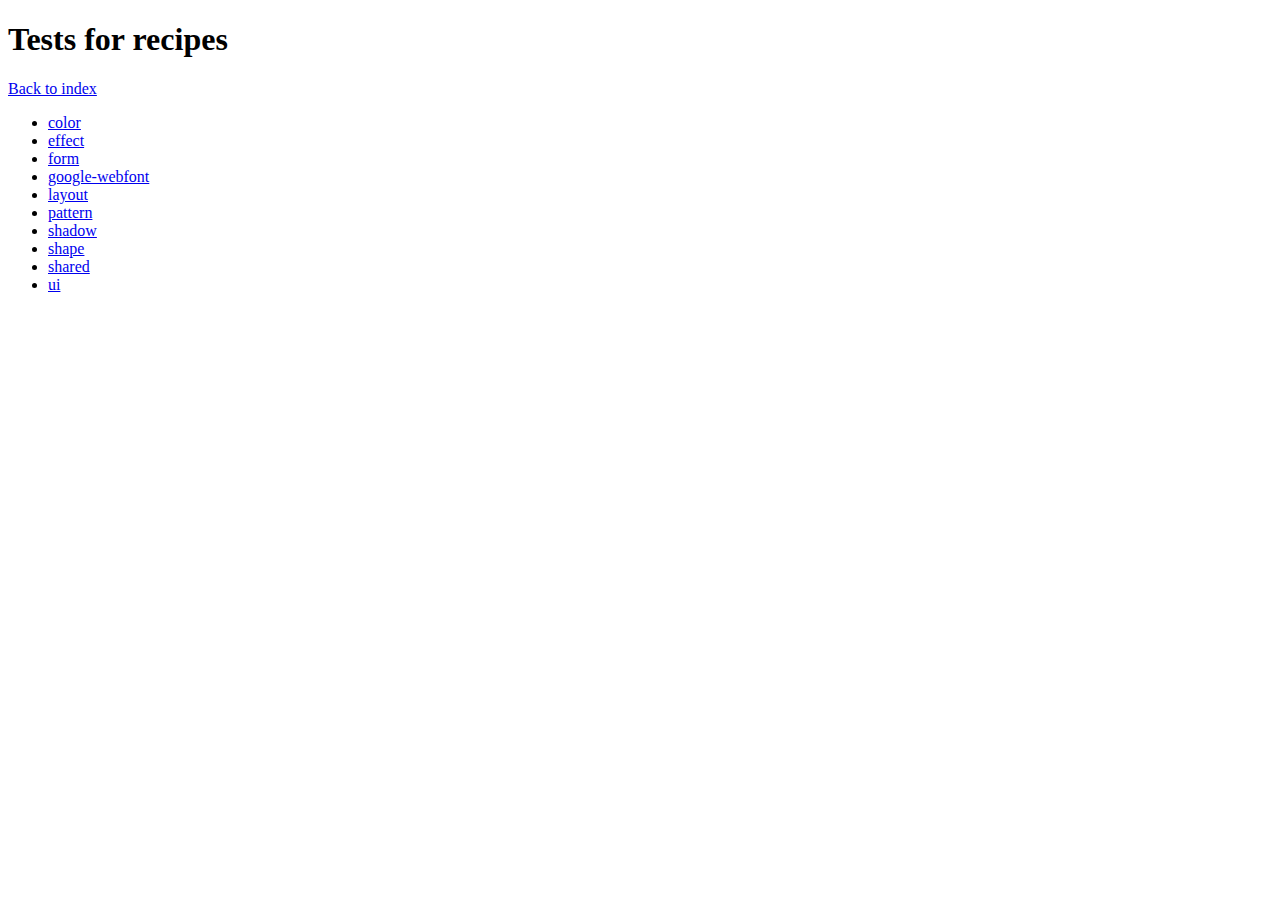
<file: resources/themes/vendor/compass-recipes/tests/recipes/index.html>
<!doctype html>
<h1>Tests for recipes</h1>

<a href="../">Back to index</a>

<ul>
    <li><a href="color">color</a></li>
    <li><a href="effect">effect</a></li>
    <li><a href="form">form</a></li>
    <li><a href="google-webfont">google-webfont</a></li>
    <li><a href="layout">layout</a></li>
    <li><a href="pattern">pattern</a></li>
    <li><a href="shadow">shadow</a></li>
    <li><a href="shape">shape</a></li>
    <li><a href="shared">shared</a></li>
    <li><a href="ui">ui</a></li>
</ul>
</file>
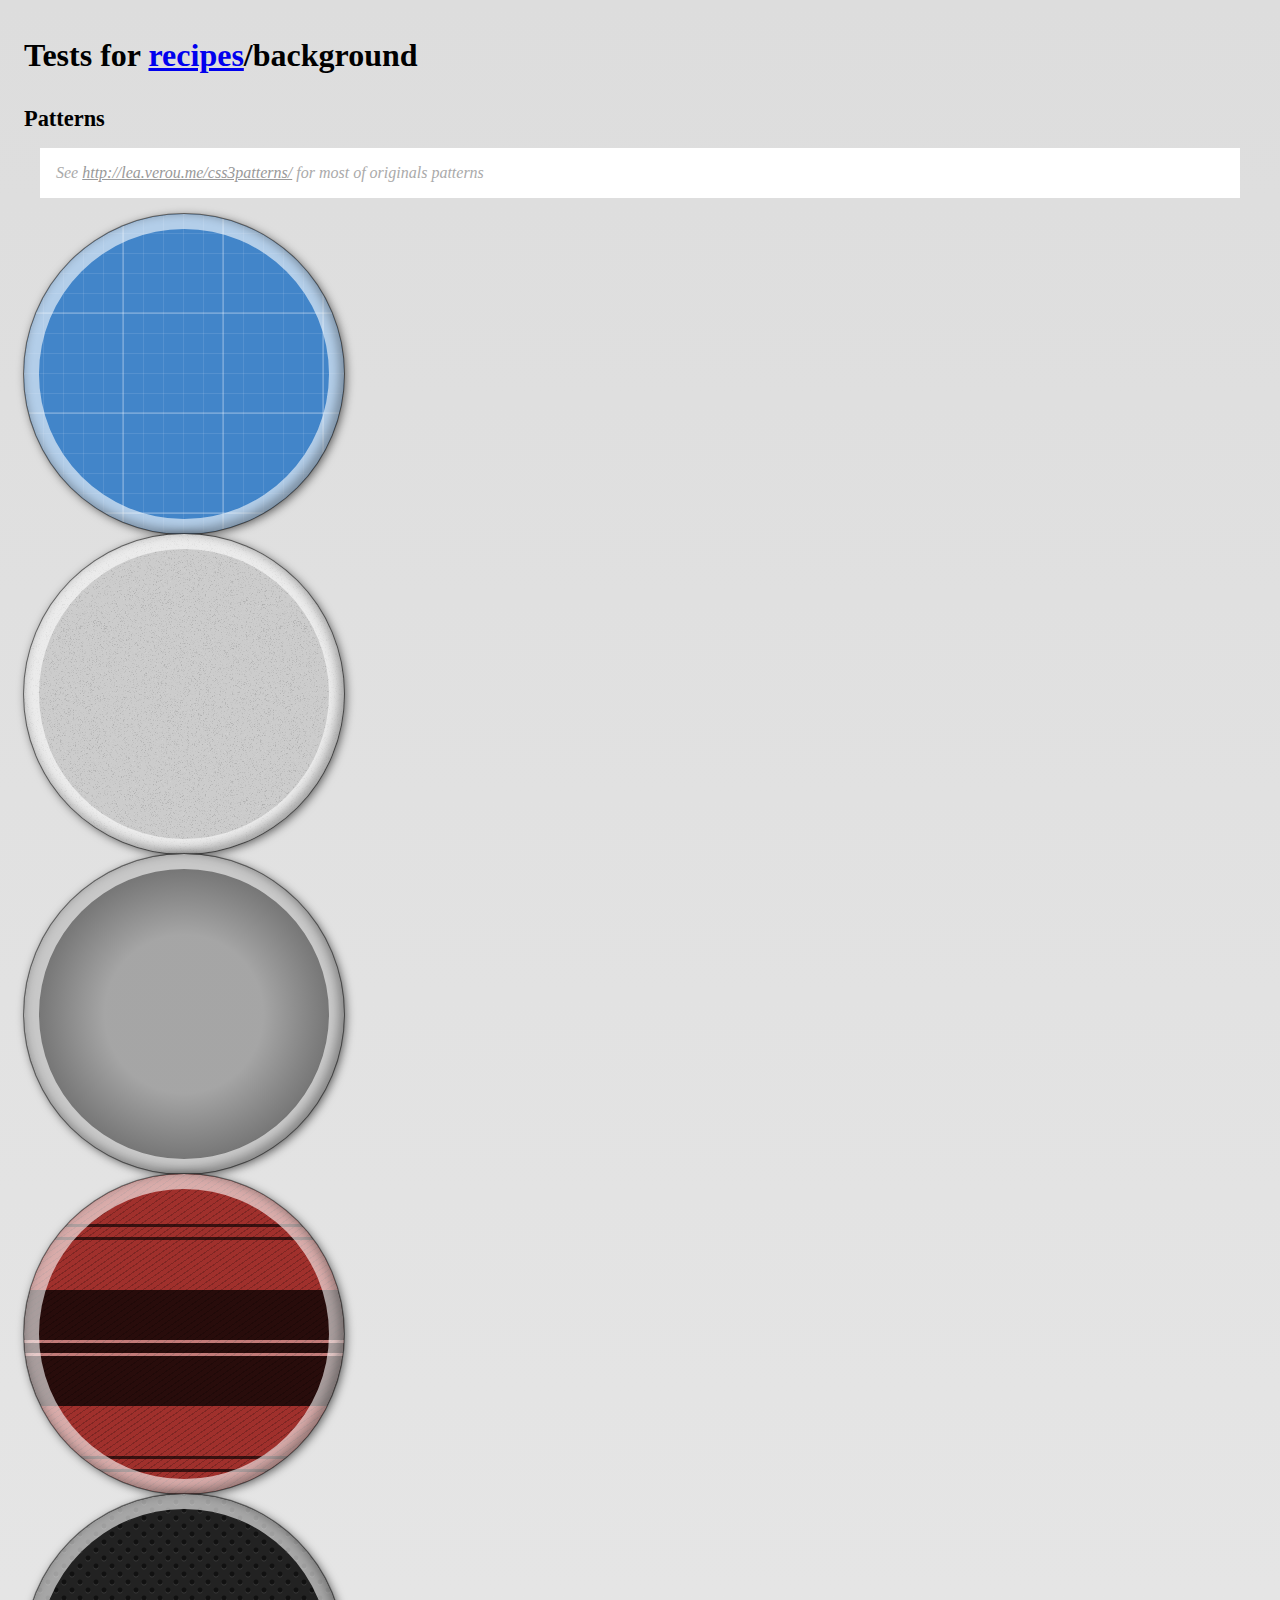
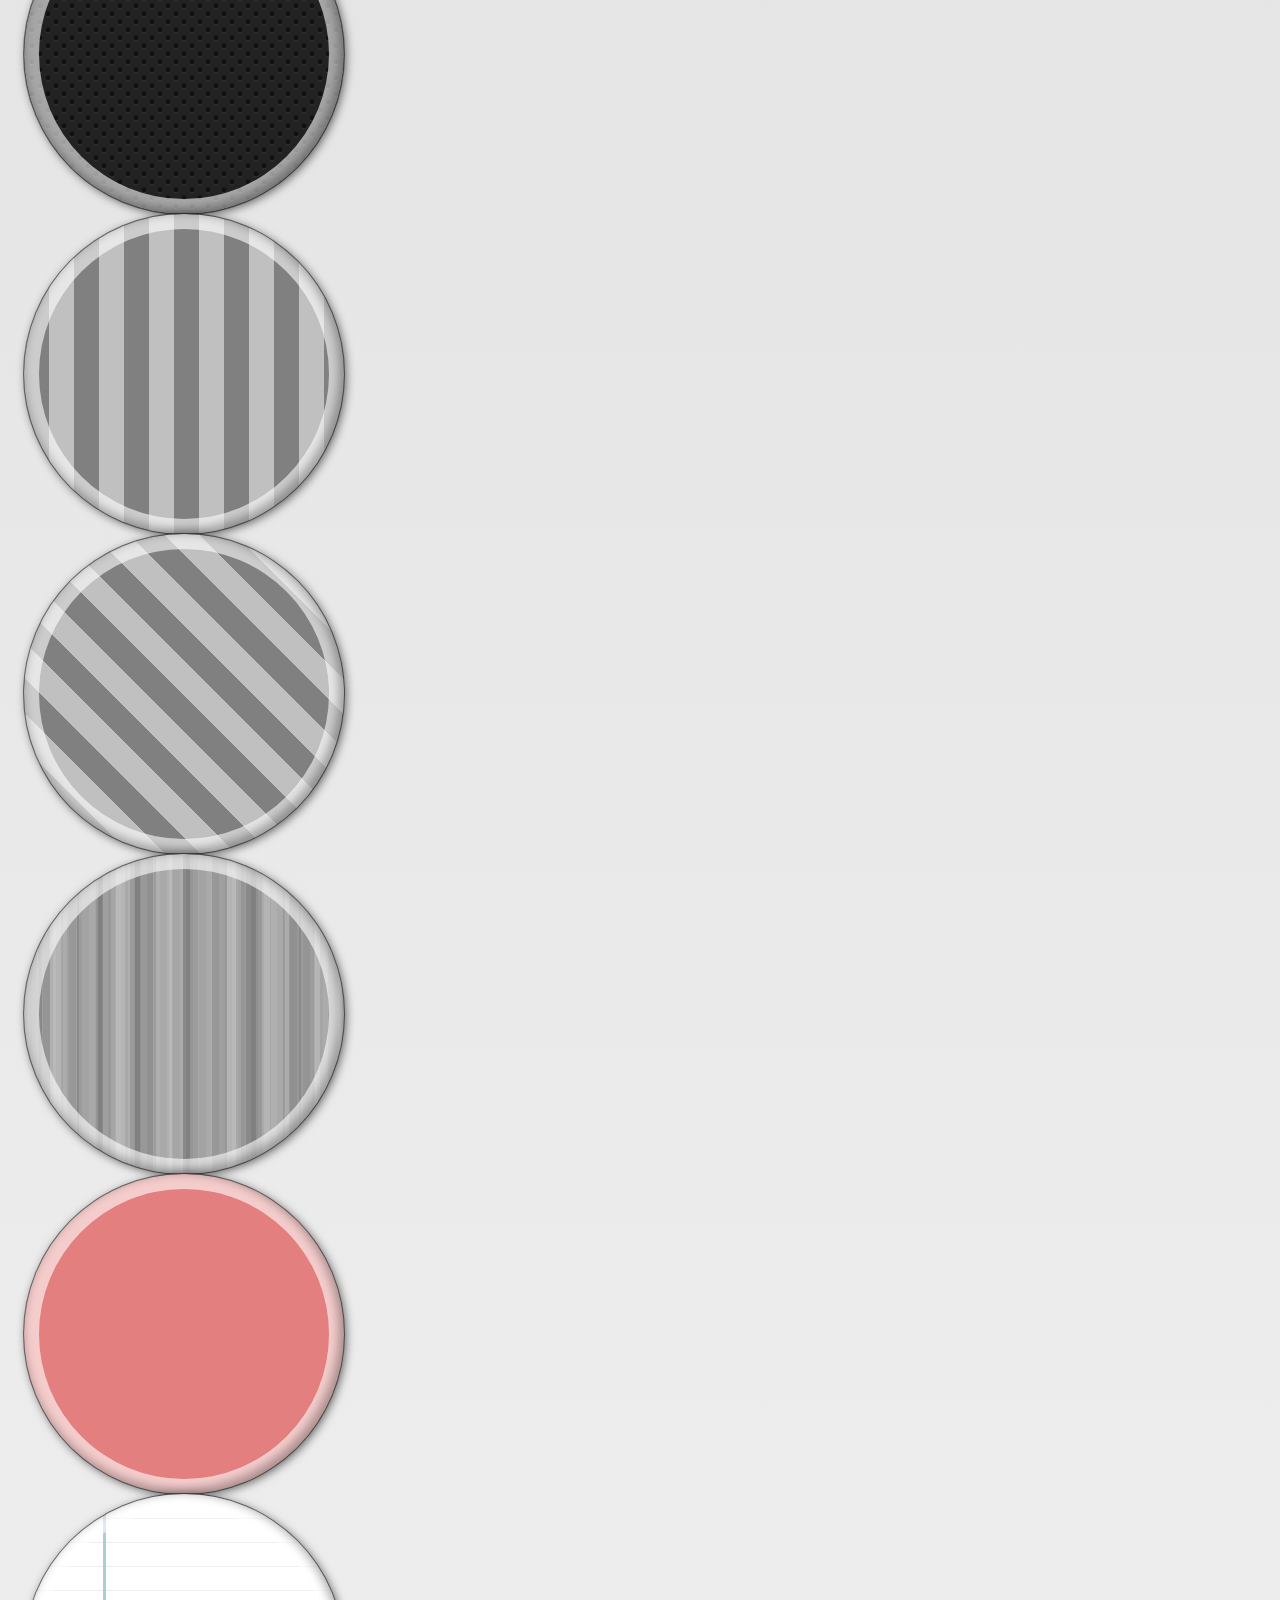
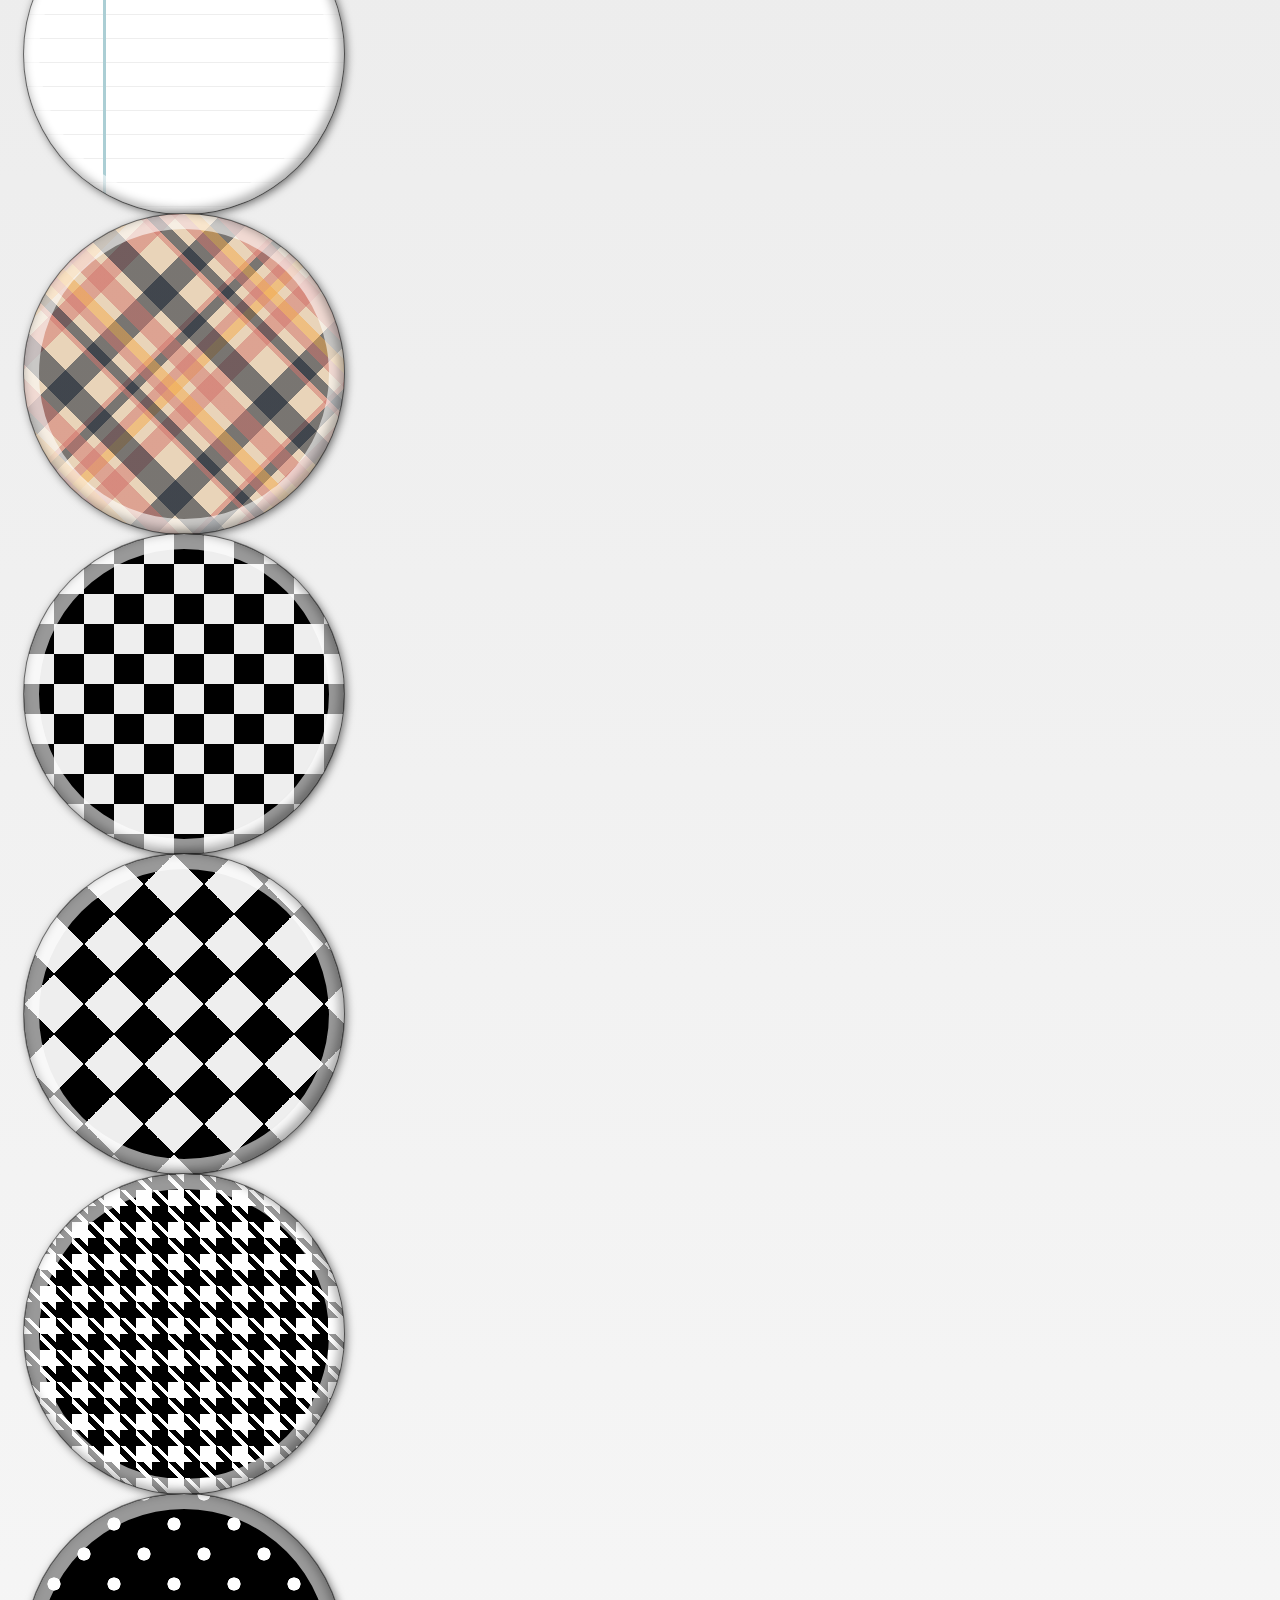
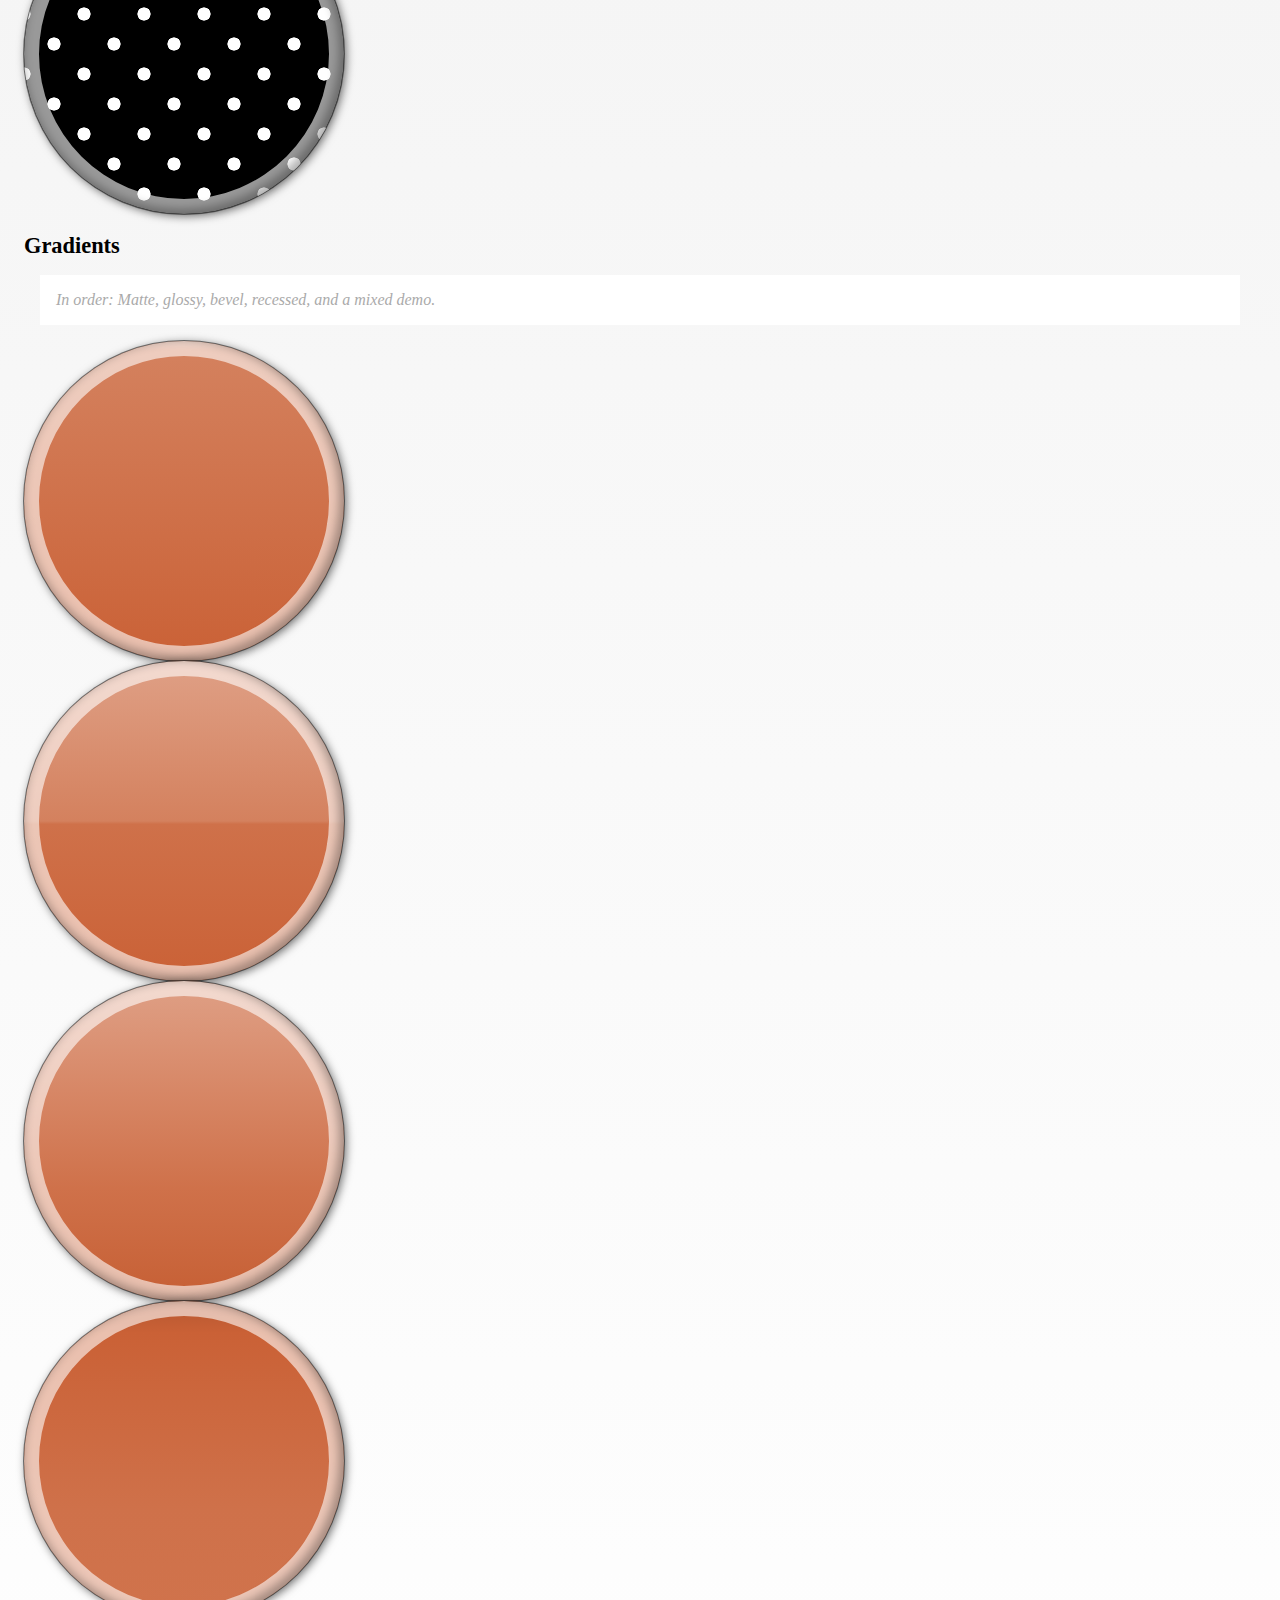
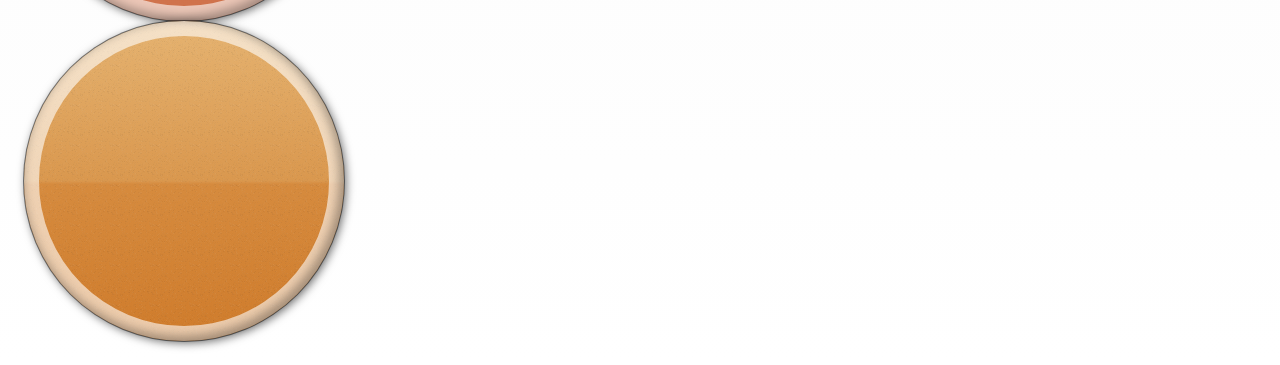
<file: resources/themes/vendor/compass-recipes/tests/recipes/background/index.html>
<!doctype html>
<link rel="stylesheet" href="s.css" />
<h1>Tests for <a href="../">recipes</a>/background</h1>

<h2>Patterns</h2>

<p class="doc">
    See <a href="http://lea.verou.me/css3patterns/">http://lea.verou.me/css3patterns/</a> for most of originals patterns
</p>

<div class="background-blueprint-grid"></div>

<div class="background-noise"></div>

<div class="background-radial-overlay"></div>

<div class="background-tartan"></div>

<div class="background-carbon-fiber"></div>

<div class="background-horizontal-stripes"></div>

<div class="background-diagonal-stripes"></div>

<div class="background-stripes-cicada"></div>

<div class="background-tablecloth"></div>

<div class="background-lined-paper"></div>

<div class="background-madras"></div>

<div class="background-checkerboard"></div>

<div class="background-checkerboard-diagonal"></div>

<div class="background-houndstooth"></div>

<div class="background-polka-dot"></div>

<h2>Gradients</h2>

<p class="doc">
    In order: Matte, glossy, bevel, recessed, and a mixed demo.
</p>

<div class="background-matte"></div>

<div class="background-glossy"></div>

<div class="background-bevel"></div>

<div class="background-recessed"></div>

<div class="background-mixed"></div>
</file>
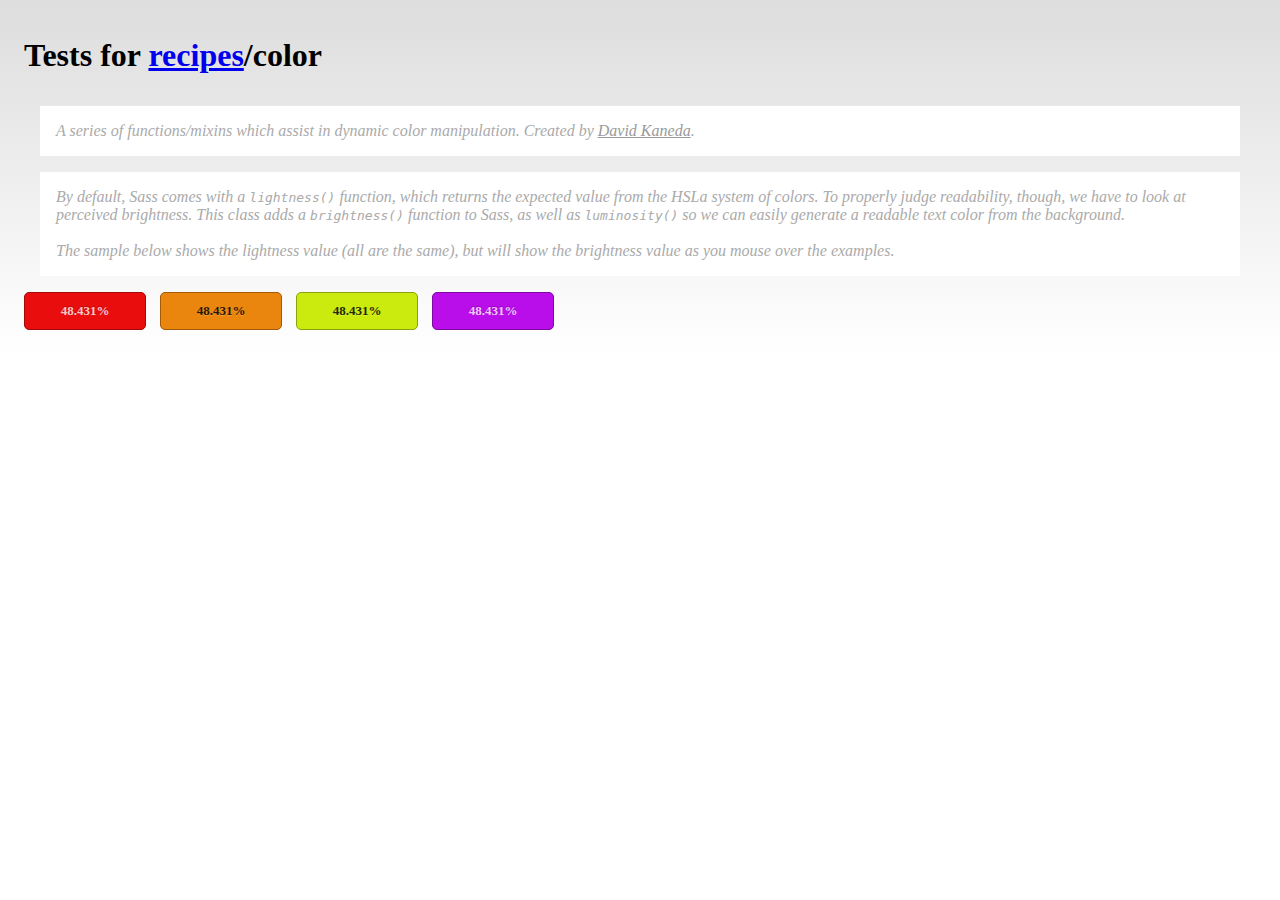
<file: resources/themes/vendor/compass-recipes/tests/recipes/color/index.html>
<!doctype html>
<link rel="stylesheet" href="s.css" />
<h1>Tests for <a href="../">recipes</a>/color</h1>

<p class="doc">
    A series of functions/mixins which assist in dynamic color manipulation.
    Created by <a href="http://www.davidkaneda.com">David Kaneda</a>.
</p>

<p class="doc">
    By default, Sass comes with a <code>lightness()</code> function, which returns the expected value from the HSLa system of colors. To properly judge readability, though, we have to look at perceived brightness. This class adds a <code>brightness()</code> function to Sass, as well as <code>luminosity()</code> so we can easily generate a readable text color from the background.<br><br>

    The sample below shows the lightness value (all are the same), but will show the brightness value as you mouse over the examples.
</p>

<div class="swatch1"></div>

<div class="swatch2"></div>

<div class="swatch3"></div>

<div class="swatch4"></div>

<div class="swatch5"></div>
</file>
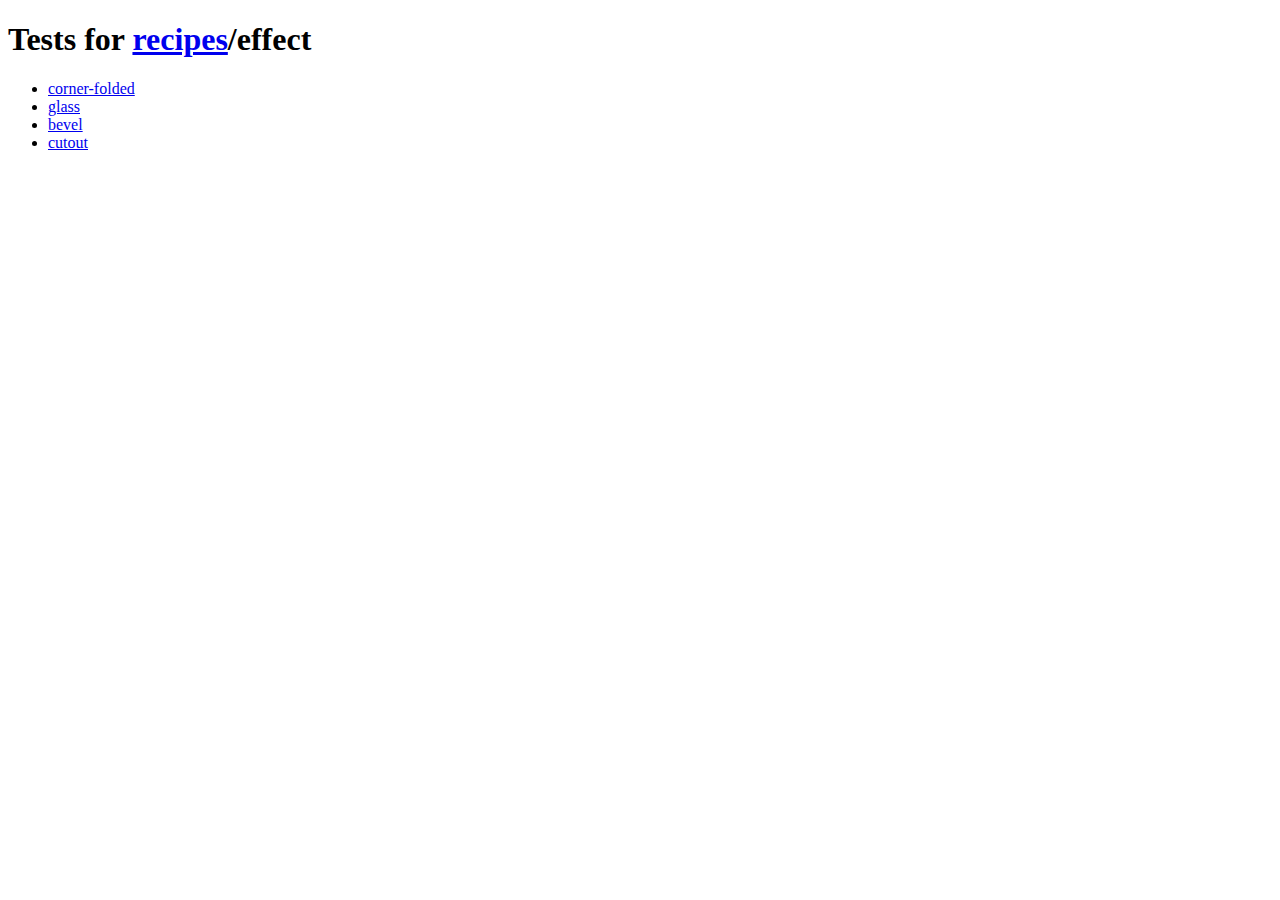
<file: resources/themes/vendor/compass-recipes/tests/recipes/effect/index.html>
<!doctype html>
<h1>Tests for <a href="../">recipes</a>/effect</h1>

<ul>
    <li><a href="corner-folded">corner-folded</a></li>
    <li><a href="glass">glass</a></li>
    <li><a href="bevel">bevel</a></li>
    <li><a href="cutout">cutout</a></li>

</ul>
</file>
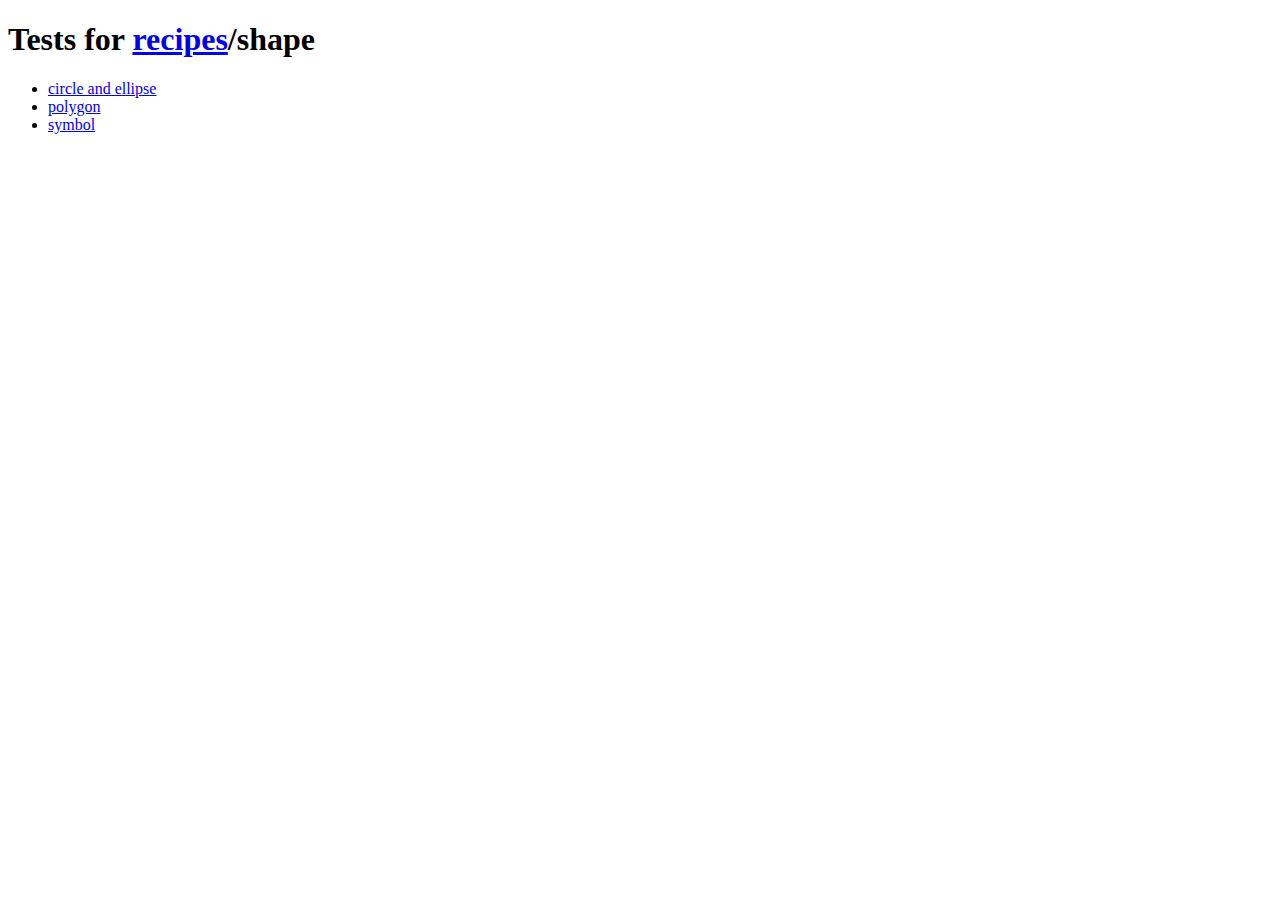
<file: resources/themes/vendor/compass-recipes/tests/recipes/shape/index.html>
<!doctype html>
<h1>Tests for <a href="../">recipes</a>/shape</h1>

<ul>
    <li><a href="ellipse">circle and ellipse</a></li>
    <li><a href="polygon">polygon</a></li>
    <li><a href="symbol">symbol</a></li>
</ul>
</file>
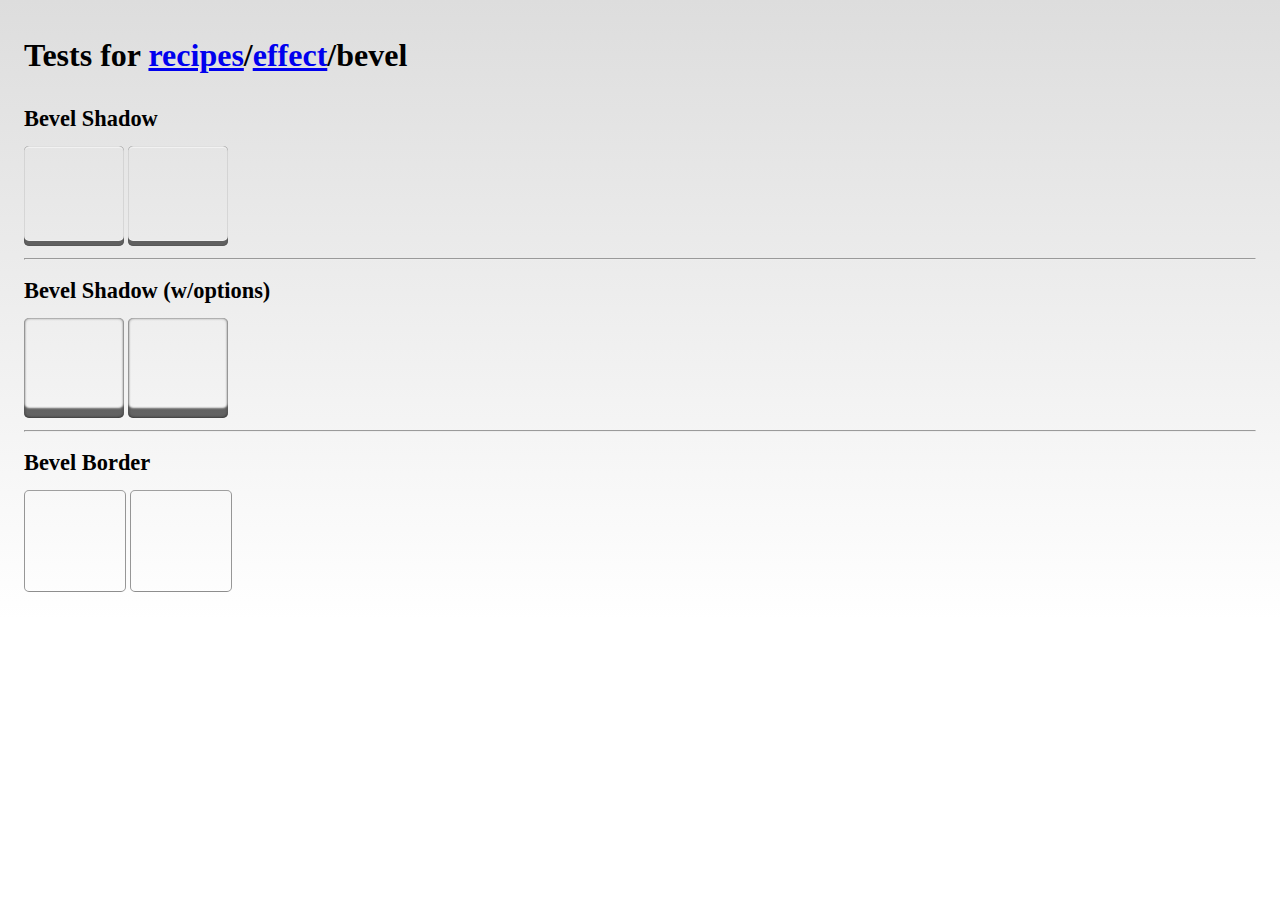
<file: resources/themes/vendor/compass-recipes/tests/recipes/effect/bevel/index.html>
<!doctype html>
<link rel="stylesheet" href="s.css" />
<h1>Tests for <a href="../../">recipes</a>/<a href="../">effect</a>/bevel</h1>

<h2>Bevel Shadow</h2>
<div class="avatar1 bevel-shadow"></div>
<div class="avatar2 bevel-shadow"></div>

<hr>

<h2>Bevel Shadow (w/options)</h2>
<div class="avatar1 bevel-shadow-soft"></div>
<div class="avatar2 bevel-shadow-soft"></div>

<hr>

<h2>Bevel Border</h2>
<div class="avatar1 bevel-border"></div>
<div class="avatar2 bevel-border"></div>
</file>
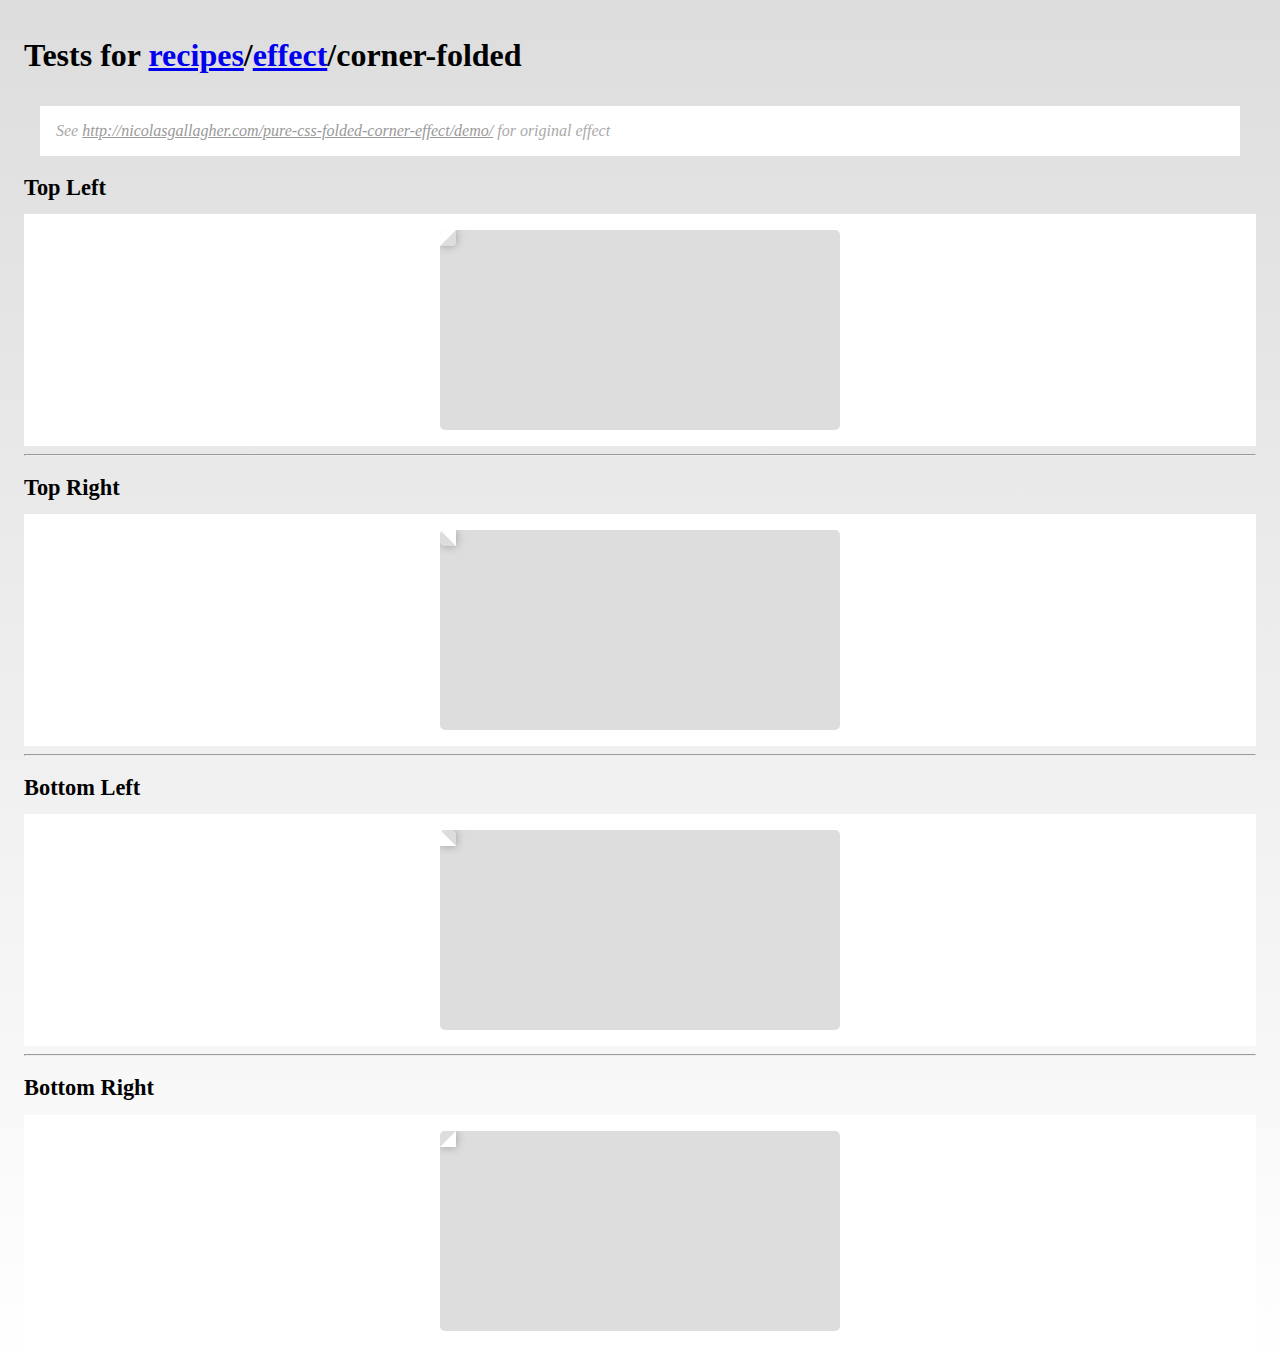
<file: resources/themes/vendor/compass-recipes/tests/recipes/effect/corner-folded/index.html>
<!doctype html>
<link rel="stylesheet" href="s.css" />
<h1>Tests for <a href="../../">recipes</a>/<a href="../">effect</a>/corner-folded</h1>

<p class="doc">
    See <a href="http://nicolasgallagher.com/pure-css-folded-corner-effect/demo/">http://nicolasgallagher.com/pure-css-folded-corner-effect/demo/</a> for original effect
</p>

<h2>Top Left</h2>
<div class="wrapper">
    <div class="corner-folded-top-left"></div>
</div>

<hr />

<h2>Top Right</h2>
<div class="wrapper">
    <div class="corner-folded-top-right"></div>
</div>

<hr />

<h2>Bottom Left</h2>
<div class="wrapper">
    <div class="corner-folded-bottom-left"></div>
</div>

<hr />

<h2>Bottom Right</h2>
<div class="wrapper">
    <div class="corner-folded-bottom-right"></div>
</div>
</file>
<file: resources/themes/vendor/compass-recipes/tests/recipes/background/s.css>
html {
  padding: 1em;
  background: -webkit-gradient(linear, 50% 0%, 50% 100%, color-stop(0%, #dddddd), color-stop(100%, #ffffff)) no-repeat;
  background: -webkit-linear-gradient(#dddddd, #ffffff) no-repeat;
  background: -moz-linear-gradient(#dddddd, #ffffff) no-repeat;
  background: -o-linear-gradient(#dddddd, #ffffff) no-repeat;
  background: -ms-linear-gradient(#dddddd, #ffffff) no-repeat;
  background: linear-gradient(#dddddd, #ffffff) no-repeat;
}

h1 {
  font-size: 2em;
  margin-bottom: 1em;
}

h2 {
  font-size: 1.4em;
  margin-bottom: .6em;
}

.doc {
  background: #fff;
  border: #ddd;
  padding: 1em;
  color: #aaa;
  margin: 1em;
  font-style: italic;
}
.doc a {
  color: #999;
}

/**
 * Background noise recipe
 * 
 * This recipe use a sass function to generate a .png file
 * 
 * Inspired by a jQuery plugin "Noisy" by Daniel Rapp @DanielRapp
 * @link https://github.com/DanielRapp/Noisy
 * 
 * Converted using Sass by Aaron Russell @aaronrussell & Philipp Bosch @philippbosch
 * @link https://gist.github.com/1021332
 * 
 * Ported to a sass gem by Antti Salonen @antsa
 * @link https://github.com/antsa/sassy_noise
 * 
 * Mixin:        background-noise
 * Function:     background_noise
 * 
 * @author Daniel Rapp @DanielRapp
 * @author Aaron Russell @aaronrussell
 * @author Philipp Bosch @philippbosch
 * @author Antti Salonen @antsa
 * @author Maxime Thirouin maxime.thirouin@gmail.com @MoOx
 */
/**
 *
 * @class Gradients
 * @author David Kaneda http://www.davidkaneda.com/
 *
 */
/**
 * Adds a background gradient into a specified selector.
 * 
 *     @include background-gradient(#444, 'glossy');
 * 
 * You can also use color-stops if you want full control of the gradient:
 * 
 *     @include background-gradient(#444, color-stops(#333, #222, #111));
 * 
 * @param {color} $bg-color
 * The base color of the gradient.
 * 
 * @param {string/list} $type
 * The style of the gradient, one of five pre-defined options: matte, bevel, glossy, recessed, or linear:
 *
 *     @include background-gradient(red, 'glossy');
 *
 * It can also accept a list of color-stop values:;
 * 
 *     @include background-gradient(black, color-stops(#333, #111, #000));
 * 
 * @param {string} $direction
 * The direction of the gradient.
 */
/**
 * Blueprint grid background pattern
 * 
 * @link http://lea.verou.me/css3patterns/#blueprint-grid
 *
 * @author Lea Verou http://lea.verou.me/ for the original pattern
 * @author Maxime Thirouin maxime.thirouin@gmail.com @MoOx for the sass mixin
 */
/**
 * Background overlay inspired by Google Chrome modal overlay
 * 
 * @author Maxime Thirouin @MoOx maxime.thirouin@gmail.com
 */
/**
 *
 * Before compass 0.11.5, you need to add
 * Compass::BrowserSupport.add_support("repeating-linear-gradient", "webkit", "moz", "o", "ms")
 * To your configuration (config.rb)
 * @see https://github.com/chriseppstein/compass/issues/401
 *
 * @link http://lea.verou.me/css3patterns/#tartan
 *
 * @author Marta Armada http://swwweet.com/ for the original pattern
 * @author Maxime Thirouin maxime.thirouin@gmail.com @MoOx for the sass mixin
 */
/**
 * Carbon Fiber background pattern
 *
 * @author Lea Verou http://lea.verou.me/ for the original pattern
 * @author David Kaneda http://www.davidkaneda.com/ for the Sass mixin
 *
 * @link http://lea.verou.me/css3patterns/
 *
 */
/**
 * Striped background patterns
 *
 * Before compass 0.11.5, you need to add
 * Compass::BrowserSupport.add_support("repeating-linear-gradient", "webkit", "moz", "o", "ms")
 * To your configuration (config.rb)
 * @see https://github.com/chriseppstein/compass/issues/401
 *
 * @link http://lea.verou.me/css3patterns/#horizontal-stripes
 * @link http://lea.verou.me/css3patterns/#vertical-stripes
 *
 * @author Lea Verou http://lea.verou.me/ for the original pattern
 * @author Mason Wendell mason@canarypromo.com @canarymason for the sass mixin
 */
/**
 * Cicada background pattern
 *
 * @link http://lea.verou.me/css3patterns/#cicada-stripes
 *
 * @author Randy Merril http://forthedeveloper.com/ for the original pattern
 * @author Mason Wendell mason@canarypromo.com @canarymason for the sass mixin
 */
/**
 *
 * Tablecloth background pattern
 *
 * @link http://lea.verou.me/css3patterns/#tablecloth
 *
 * @author Lea Verou http://lea.verou.me/ for the original pattern
 * @author Mason Wendell mason@canarypromo.com @canarymason for the sass mixin
 */
/**
 * Lined paper background pattern
 *
 * @link http://lea.verou.me/css3patterns/#lined-paper
 *
 * @author Sarah Backhouse http://www.jadu.net/ for the original pattern
 * @author Mason Wendell mason@canarypromo.com @canarymason for the sass mixin
 */
/**
 * Madras background pattern
 *
 * Before compass 0.11.5, you need to add
 * Compass::BrowserSupport.add_support("repeating-linear-gradient", "webkit", "moz", "o", "ms")
 * To your configuration (config.rb)
 * @see https://github.com/chriseppstein/compass/issues/401
 *
 * @link http://lea.verou.me/css3patterns/#madras
 *
 * @author Divya Manian http://nimbupani.com/ for the original pattern
 * @author Mason Wendell mason@canarypromo.com @canarymason for the sass mixin
 */
/**
 * Checkerboard background pattern
 *
 * @link http://lea.verou.me/css3patterns/#checkerboard
 * @link http://lea.verou.me/css3patterns/#diagonal-checkerboard
 *
 * @author Lea Verou http://lea.verou.me/ for the original pattern
 * @author Mason Wendell mason@canarypromo.com @canarymason for the sass mixin
 */
/**
 *
 * Houndstooth background pattern
 *
 * @link http://lea.verou.me/css3patterns/#houndstooth
 *
 * @author Antoine Bernier http://abernier.name for the original pattern
 * @author Mason Wendell mason@canarypromo.com @canarymason for the sass mixin
 */
/**
 *
 * Polkadot background pattern
 *
 * @link http://lea.verou.me/css3patterns/#polka-dot
 *
 * @author Lea Verou http://lea.verou.me/ for the original pattern
 * @author Mason Wendell mason@canarypromo.com @canarymason for the sass mixin
 */
div {
  width: 20em;
  height: 20em;
  cursor: pointer;
  background-color: #ccc;
  -moz-border-radius: 50%;
  -webkit-border-radius: 50%;
  -o-border-radius: 50%;
  -ms-border-radius: 50%;
  -khtml-border-radius: 50%;
  border-radius: 50%;
  -moz-box-shadow: -3px -3px 10px 2px rgba(0, 0, 0, 0.3) inset, 0 0 0 15px rgba(255, 255, 255, 0.6) inset, 0 0 0 1px rgba(0, 0, 0, 0.5), 2px 2px 10px rgba(0, 0, 0, 0.6);
  -webkit-box-shadow: -3px -3px 10px 2px rgba(0, 0, 0, 0.3) inset, 0 0 0 15px rgba(255, 255, 255, 0.6) inset, 0 0 0 1px rgba(0, 0, 0, 0.5), 2px 2px 10px rgba(0, 0, 0, 0.6);
  -o-box-shadow: -3px -3px 10px 2px rgba(0, 0, 0, 0.3) inset, 0 0 0 15px rgba(255, 255, 255, 0.6) inset, 0 0 0 1px rgba(0, 0, 0, 0.5), 2px 2px 10px rgba(0, 0, 0, 0.6);
  box-shadow: -3px -3px 10px 2px rgba(0, 0, 0, 0.3) inset, 0 0 0 15px rgba(255, 255, 255, 0.6) inset, 0 0 0 1px rgba(0, 0, 0, 0.5), 2px 2px 10px rgba(0, 0, 0, 0.6);
}

.background-blueprint-grid {
  background-color: #4285c9;
  background-image: -webkit-gradient(linear, 50% 0%, 50% 2, color-stop(100%, rgba(255, 255, 255, 0.2)), color-stop(100%, rgba(255, 255, 255, 0))), -webkit-gradient(linear, 0% 50%, 2 50%, color-stop(100%, rgba(255, 255, 255, 0.2)), color-stop(100%, rgba(255, 255, 255, 0))), -webkit-gradient(linear, 50% 0%, 50% 1, color-stop(100%, rgba(255, 255, 255, 0.1)), color-stop(100%, rgba(255, 255, 255, 0))), -webkit-gradient(linear, 0% 50%, 1 50%, color-stop(100%, rgba(255, 255, 255, 0.1)), color-stop(100%, rgba(255, 255, 255, 0)));
  background-image: -webkit-linear-gradient(rgba(255, 255, 255, 0.2) 2px, rgba(255, 255, 255, 0) 2px), -webkit-linear-gradient(left, rgba(255, 255, 255, 0.2) 2px, rgba(255, 255, 255, 0) 2px), -webkit-linear-gradient(rgba(255, 255, 255, 0.1) 1px, rgba(255, 255, 255, 0) 1px), -webkit-linear-gradient(left, rgba(255, 255, 255, 0.1) 1px, rgba(255, 255, 255, 0) 1px);
  background-image: -moz-linear-gradient(rgba(255, 255, 255, 0.2) 2px, rgba(255, 255, 255, 0) 2px), -moz-linear-gradient(left, rgba(255, 255, 255, 0.2) 2px, rgba(255, 255, 255, 0) 2px), -moz-linear-gradient(rgba(255, 255, 255, 0.1) 1px, rgba(255, 255, 255, 0) 1px), -moz-linear-gradient(left, rgba(255, 255, 255, 0.1) 1px, rgba(255, 255, 255, 0) 1px);
  background-image: -o-linear-gradient(rgba(255, 255, 255, 0.2) 2px, rgba(255, 255, 255, 0) 2px), -o-linear-gradient(left, rgba(255, 255, 255, 0.2) 2px, rgba(255, 255, 255, 0) 2px), -o-linear-gradient(rgba(255, 255, 255, 0.1) 1px, rgba(255, 255, 255, 0) 1px), -o-linear-gradient(left, rgba(255, 255, 255, 0.1) 1px, rgba(255, 255, 255, 0) 1px);
  background-image: -ms-linear-gradient(rgba(255, 255, 255, 0.2) 2px, rgba(255, 255, 255, 0) 2px), -ms-linear-gradient(left, rgba(255, 255, 255, 0.2) 2px, rgba(255, 255, 255, 0) 2px), -ms-linear-gradient(rgba(255, 255, 255, 0.1) 1px, rgba(255, 255, 255, 0) 1px), -ms-linear-gradient(left, rgba(255, 255, 255, 0.1) 1px, rgba(255, 255, 255, 0) 1px);
  background-image: linear-gradient(rgba(255, 255, 255, 0.2) 2px, rgba(255, 255, 255, 0) 2px), linear-gradient(left, rgba(255, 255, 255, 0.2) 2px, rgba(255, 255, 255, 0) 2px), linear-gradient(rgba(255, 255, 255, 0.1) 1px, rgba(255, 255, 255, 0) 1px), linear-gradient(left, rgba(255, 255, 255, 0.1) 1px, rgba(255, 255, 255, 0) 1px);
  background-size: 100px 100px, 100px 100px, 20px 20px, 20px 20px;
  background-position: -2px -2px, -2px -2px, -1px -1px, -1px -1px;
}

.background-noise {
  background-image: url('[data-uri]');
  background-repeat: repeat;
}

.background-radial-overlay {
  background-image: -webkit-gradient(radial, 50% 50%, 0, 50% 50%, 100, color-stop(0%, rgba(127, 127, 127, 0.5)), color-stop(35%, rgba(127, 127, 127, 0.5)), color-stop(100%, rgba(0, 0, 0, 0.7)));
  background-image: -webkit-radial-gradient(rgba(127, 127, 127, 0.5), rgba(127, 127, 127, 0.5) 35%, rgba(0, 0, 0, 0.7));
  background-image: -moz-radial-gradient(rgba(127, 127, 127, 0.5), rgba(127, 127, 127, 0.5) 35%, rgba(0, 0, 0, 0.7));
  background-image: -o-radial-gradient(rgba(127, 127, 127, 0.5), rgba(127, 127, 127, 0.5) 35%, rgba(0, 0, 0, 0.7));
  background-image: -ms-radial-gradient(rgba(127, 127, 127, 0.5), rgba(127, 127, 127, 0.5) 35%, rgba(0, 0, 0, 0.7));
  background-image: radial-gradient(rgba(127, 127, 127, 0.5), rgba(127, 127, 127, 0.5) 35%, rgba(0, 0, 0, 0.7));
}

.background-tartan {
  background-color: #a0302c;
  background-image: -webkit-repeating-linear-gradient(rgba(255, 255, 255, 0), rgba(255, 255, 255, 0) 50px, rgba(0, 0, 0, 0.4) 50px, rgba(0, 0, 0, 0.4) 53px, rgba(255, 255, 255, 0) 53px, rgba(255, 255, 255, 0) 63px, rgba(0, 0, 0, 0.4) 63px, rgba(0, 0, 0, 0.4) 66px, rgba(255, 255, 255, 0) 66px, rgba(255, 255, 255, 0) 116px, rgba(0, 0, 0, 0.5) 116px, rgba(0, 0, 0, 0.5) 166px, rgba(255, 255, 255, 0.2) 166px, rgba(255, 255, 255, 0.2) 169px, rgba(0, 0, 0, 0.5) 169px, rgba(0, 0, 0, 0.5) 179px, rgba(255, 255, 255, 0.2) 179px, rgba(255, 255, 255, 0.2) 182px, rgba(0, 0, 0, 0.5) 182px, rgba(0, 0, 0, 0.5) 232px, rgba(255, 255, 255, 0) 232px), -webkit-repeating-linear-gradient(180deg, rgba(255, 255, 255, 0), rgba(255, 255, 255, 0) 50px, rgba(0, 0, 0, 0.4) 50px, rgba(0, 0, 0, 0.4) 53px, rgba(255, 255, 255, 0) 53px, rgba(255, 255, 255, 0) 63px, rgba(0, 0, 0, 0.4) 63px, rgba(0, 0, 0, 0.4) 66px, rgba(255, 255, 255, 0) 66px, rgba(255, 255, 255, 0) 116px, rgba(0, 0, 0, 0.5) 116px, rgba(0, 0, 0, 0.5) 166px, rgba(255, 255, 255, 0.2) 166px, rgba(255, 255, 255, 0.2) 169px, rgba(0, 0, 0, 0.5) 169px, rgba(0, 0, 0, 0.5) 179px, rgba(255, 255, 255, 0.2) 179px, rgba(255, 255, 255, 0.2) 182px, rgba(0, 0, 0, 0.5) 182px, rgba(0, 0, 0, 0.5) 232px, rgba(255, 255, 255, 0) 232px), -webkit-repeating-linear-gradient(-35deg, rgba(255, 255, 255, 0), rgba(255, 255, 255, 0) 2px, rgba(0, 0, 0, 0.2) 2px, rgba(0, 0, 0, 0.2) 3px, rgba(255, 255, 255, 0) 3px, rgba(255, 255, 255, 0) 5px, rgba(0, 0, 0, 0.2) 5px);
  background-image: -moz-repeating-linear-gradient(rgba(255, 255, 255, 0), rgba(255, 255, 255, 0) 50px, rgba(0, 0, 0, 0.4) 50px, rgba(0, 0, 0, 0.4) 53px, rgba(255, 255, 255, 0) 53px, rgba(255, 255, 255, 0) 63px, rgba(0, 0, 0, 0.4) 63px, rgba(0, 0, 0, 0.4) 66px, rgba(255, 255, 255, 0) 66px, rgba(255, 255, 255, 0) 116px, rgba(0, 0, 0, 0.5) 116px, rgba(0, 0, 0, 0.5) 166px, rgba(255, 255, 255, 0.2) 166px, rgba(255, 255, 255, 0.2) 169px, rgba(0, 0, 0, 0.5) 169px, rgba(0, 0, 0, 0.5) 179px, rgba(255, 255, 255, 0.2) 179px, rgba(255, 255, 255, 0.2) 182px, rgba(0, 0, 0, 0.5) 182px, rgba(0, 0, 0, 0.5) 232px, rgba(255, 255, 255, 0) 232px), -moz-repeating-linear-gradient(180deg, rgba(255, 255, 255, 0), rgba(255, 255, 255, 0) 50px, rgba(0, 0, 0, 0.4) 50px, rgba(0, 0, 0, 0.4) 53px, rgba(255, 255, 255, 0) 53px, rgba(255, 255, 255, 0) 63px, rgba(0, 0, 0, 0.4) 63px, rgba(0, 0, 0, 0.4) 66px, rgba(255, 255, 255, 0) 66px, rgba(255, 255, 255, 0) 116px, rgba(0, 0, 0, 0.5) 116px, rgba(0, 0, 0, 0.5) 166px, rgba(255, 255, 255, 0.2) 166px, rgba(255, 255, 255, 0.2) 169px, rgba(0, 0, 0, 0.5) 169px, rgba(0, 0, 0, 0.5) 179px, rgba(255, 255, 255, 0.2) 179px, rgba(255, 255, 255, 0.2) 182px, rgba(0, 0, 0, 0.5) 182px, rgba(0, 0, 0, 0.5) 232px, rgba(255, 255, 255, 0) 232px), -moz-repeating-linear-gradient(-35deg, rgba(255, 255, 255, 0), rgba(255, 255, 255, 0) 2px, rgba(0, 0, 0, 0.2) 2px, rgba(0, 0, 0, 0.2) 3px, rgba(255, 255, 255, 0) 3px, rgba(255, 255, 255, 0) 5px, rgba(0, 0, 0, 0.2) 5px);
  background-image: -o-repeating-linear-gradient(rgba(255, 255, 255, 0), rgba(255, 255, 255, 0) 50px, rgba(0, 0, 0, 0.4) 50px, rgba(0, 0, 0, 0.4) 53px, rgba(255, 255, 255, 0) 53px, rgba(255, 255, 255, 0) 63px, rgba(0, 0, 0, 0.4) 63px, rgba(0, 0, 0, 0.4) 66px, rgba(255, 255, 255, 0) 66px, rgba(255, 255, 255, 0) 116px, rgba(0, 0, 0, 0.5) 116px, rgba(0, 0, 0, 0.5) 166px, rgba(255, 255, 255, 0.2) 166px, rgba(255, 255, 255, 0.2) 169px, rgba(0, 0, 0, 0.5) 169px, rgba(0, 0, 0, 0.5) 179px, rgba(255, 255, 255, 0.2) 179px, rgba(255, 255, 255, 0.2) 182px, rgba(0, 0, 0, 0.5) 182px, rgba(0, 0, 0, 0.5) 232px, rgba(255, 255, 255, 0) 232px), -o-repeating-linear-gradient(180deg, rgba(255, 255, 255, 0), rgba(255, 255, 255, 0) 50px, rgba(0, 0, 0, 0.4) 50px, rgba(0, 0, 0, 0.4) 53px, rgba(255, 255, 255, 0) 53px, rgba(255, 255, 255, 0) 63px, rgba(0, 0, 0, 0.4) 63px, rgba(0, 0, 0, 0.4) 66px, rgba(255, 255, 255, 0) 66px, rgba(255, 255, 255, 0) 116px, rgba(0, 0, 0, 0.5) 116px, rgba(0, 0, 0, 0.5) 166px, rgba(255, 255, 255, 0.2) 166px, rgba(255, 255, 255, 0.2) 169px, rgba(0, 0, 0, 0.5) 169px, rgba(0, 0, 0, 0.5) 179px, rgba(255, 255, 255, 0.2) 179px, rgba(255, 255, 255, 0.2) 182px, rgba(0, 0, 0, 0.5) 182px, rgba(0, 0, 0, 0.5) 232px, rgba(255, 255, 255, 0) 232px), -o-repeating-linear-gradient(-35deg, rgba(255, 255, 255, 0), rgba(255, 255, 255, 0) 2px, rgba(0, 0, 0, 0.2) 2px, rgba(0, 0, 0, 0.2) 3px, rgba(255, 255, 255, 0) 3px, rgba(255, 255, 255, 0) 5px, rgba(0, 0, 0, 0.2) 5px);
  background-image: -ms-repeating-linear-gradient(rgba(255, 255, 255, 0), rgba(255, 255, 255, 0) 50px, rgba(0, 0, 0, 0.4) 50px, rgba(0, 0, 0, 0.4) 53px, rgba(255, 255, 255, 0) 53px, rgba(255, 255, 255, 0) 63px, rgba(0, 0, 0, 0.4) 63px, rgba(0, 0, 0, 0.4) 66px, rgba(255, 255, 255, 0) 66px, rgba(255, 255, 255, 0) 116px, rgba(0, 0, 0, 0.5) 116px, rgba(0, 0, 0, 0.5) 166px, rgba(255, 255, 255, 0.2) 166px, rgba(255, 255, 255, 0.2) 169px, rgba(0, 0, 0, 0.5) 169px, rgba(0, 0, 0, 0.5) 179px, rgba(255, 255, 255, 0.2) 179px, rgba(255, 255, 255, 0.2) 182px, rgba(0, 0, 0, 0.5) 182px, rgba(0, 0, 0, 0.5) 232px, rgba(255, 255, 255, 0) 232px), -ms-repeating-linear-gradient(180deg, rgba(255, 255, 255, 0), rgba(255, 255, 255, 0) 50px, rgba(0, 0, 0, 0.4) 50px, rgba(0, 0, 0, 0.4) 53px, rgba(255, 255, 255, 0) 53px, rgba(255, 255, 255, 0) 63px, rgba(0, 0, 0, 0.4) 63px, rgba(0, 0, 0, 0.4) 66px, rgba(255, 255, 255, 0) 66px, rgba(255, 255, 255, 0) 116px, rgba(0, 0, 0, 0.5) 116px, rgba(0, 0, 0, 0.5) 166px, rgba(255, 255, 255, 0.2) 166px, rgba(255, 255, 255, 0.2) 169px, rgba(0, 0, 0, 0.5) 169px, rgba(0, 0, 0, 0.5) 179px, rgba(255, 255, 255, 0.2) 179px, rgba(255, 255, 255, 0.2) 182px, rgba(0, 0, 0, 0.5) 182px, rgba(0, 0, 0, 0.5) 232px, rgba(255, 255, 255, 0) 232px), -ms-repeating-linear-gradient(-35deg, rgba(255, 255, 255, 0), rgba(255, 255, 255, 0) 2px, rgba(0, 0, 0, 0.2) 2px, rgba(0, 0, 0, 0.2) 3px, rgba(255, 255, 255, 0) 3px, rgba(255, 255, 255, 0) 5px, rgba(0, 0, 0, 0.2) 5px);
  background-image: repeating-linear-gradient(rgba(255, 255, 255, 0), rgba(255, 255, 255, 0) 50px, rgba(0, 0, 0, 0.4) 50px, rgba(0, 0, 0, 0.4) 53px, rgba(255, 255, 255, 0) 53px, rgba(255, 255, 255, 0) 63px, rgba(0, 0, 0, 0.4) 63px, rgba(0, 0, 0, 0.4) 66px, rgba(255, 255, 255, 0) 66px, rgba(255, 255, 255, 0) 116px, rgba(0, 0, 0, 0.5) 116px, rgba(0, 0, 0, 0.5) 166px, rgba(255, 255, 255, 0.2) 166px, rgba(255, 255, 255, 0.2) 169px, rgba(0, 0, 0, 0.5) 169px, rgba(0, 0, 0, 0.5) 179px, rgba(255, 255, 255, 0.2) 179px, rgba(255, 255, 255, 0.2) 182px, rgba(0, 0, 0, 0.5) 182px, rgba(0, 0, 0, 0.5) 232px, rgba(255, 255, 255, 0) 232px), repeating-linear-gradient(180deg, rgba(255, 255, 255, 0), rgba(255, 255, 255, 0) 50px, rgba(0, 0, 0, 0.4) 50px, rgba(0, 0, 0, 0.4) 53px, rgba(255, 255, 255, 0) 53px, rgba(255, 255, 255, 0) 63px, rgba(0, 0, 0, 0.4) 63px, rgba(0, 0, 0, 0.4) 66px, rgba(255, 255, 255, 0) 66px, rgba(255, 255, 255, 0) 116px, rgba(0, 0, 0, 0.5) 116px, rgba(0, 0, 0, 0.5) 166px, rgba(255, 255, 255, 0.2) 166px, rgba(255, 255, 255, 0.2) 169px, rgba(0, 0, 0, 0.5) 169px, rgba(0, 0, 0, 0.5) 179px, rgba(255, 255, 255, 0.2) 179px, rgba(255, 255, 255, 0.2) 182px, rgba(0, 0, 0, 0.5) 182px, rgba(0, 0, 0, 0.5) 232px, rgba(255, 255, 255, 0) 232px), repeating-linear-gradient(-35deg, rgba(255, 255, 255, 0), rgba(255, 255, 255, 0) 2px, rgba(0, 0, 0, 0.2) 2px, rgba(0, 0, 0, 0.2) 3px, rgba(255, 255, 255, 0) 3px, rgba(255, 255, 255, 0) 5px, rgba(0, 0, 0, 0.2) 5px);
}

.background-carbon-fiber {
  background-image: -webkit-gradient(radial, 50% 50%, 0, 50% 50%, 3, color-stop(66.667%, #111111), color-stop(100%, rgba(4, 4, 4, 0))), -webkit-gradient(radial, 50% 50%, 0, 50% 50%, 3, color-stop(66.667%, #111111), color-stop(100%, rgba(4, 4, 4, 0))), -webkit-gradient(radial, 50% 50%, 0, 50% 50%, 3, color-stop(66.667%, rgba(255, 255, 255, 0.1)), color-stop(100%, rgba(255, 255, 255, 0))), -webkit-gradient(radial, 50% 50%, 0, 50% 50%, 3, color-stop(66.667%, rgba(255, 255, 255, 0.1)), color-stop(100%, rgba(255, 255, 255, 0)));
  background-image: -webkit-radial-gradient(#111111 2px, rgba(4, 4, 4, 0) 3px), -webkit-radial-gradient(#111111 2px, rgba(4, 4, 4, 0) 3px), -webkit-radial-gradient(rgba(255, 255, 255, 0.1) 2px, rgba(255, 255, 255, 0) 3px), -webkit-radial-gradient(rgba(255, 255, 255, 0.1) 2px, rgba(255, 255, 255, 0) 3px);
  background-image: -moz-radial-gradient(#111111 2px, rgba(4, 4, 4, 0) 3px), -moz-radial-gradient(#111111 2px, rgba(4, 4, 4, 0) 3px), -moz-radial-gradient(rgba(255, 255, 255, 0.1) 2px, rgba(255, 255, 255, 0) 3px), -moz-radial-gradient(rgba(255, 255, 255, 0.1) 2px, rgba(255, 255, 255, 0) 3px);
  background-image: -o-radial-gradient(#111111 2px, rgba(4, 4, 4, 0) 3px), -o-radial-gradient(#111111 2px, rgba(4, 4, 4, 0) 3px), -o-radial-gradient(rgba(255, 255, 255, 0.1) 2px, rgba(255, 255, 255, 0) 3px), -o-radial-gradient(rgba(255, 255, 255, 0.1) 2px, rgba(255, 255, 255, 0) 3px);
  background-image: -ms-radial-gradient(#111111 2px, rgba(4, 4, 4, 0) 3px), -ms-radial-gradient(#111111 2px, rgba(4, 4, 4, 0) 3px), -ms-radial-gradient(rgba(255, 255, 255, 0.1) 2px, rgba(255, 255, 255, 0) 3px), -ms-radial-gradient(rgba(255, 255, 255, 0.1) 2px, rgba(255, 255, 255, 0) 3px);
  background-image: radial-gradient(#111111 2px, rgba(4, 4, 4, 0) 3px), radial-gradient(#111111 2px, rgba(4, 4, 4, 0) 3px), radial-gradient(rgba(255, 255, 255, 0.1) 2px, rgba(255, 255, 255, 0) 3px), radial-gradient(rgba(255, 255, 255, 0.1) 2px, rgba(255, 255, 255, 0) 3px);
  background-repeat: repeat;
  background-position: 0 0, 8px 8px, 0 1px, 8px 9px;
  background-color: #222222;
  background-size: 16px 16px;
}

.background-horizontal-stripes {
  background-color: gray;
  background-image: -webkit-gradient(linear, 0% 50%, 100% 50%, color-stop(50%, rgba(0, 0, 0, 0)), color-stop(50%, rgba(255, 255, 255, 0.5)));
  background-image: -webkit-linear-gradient(left, rgba(0, 0, 0, 0) 50%, rgba(255, 255, 255, 0.5) 50%);
  background-image: -moz-linear-gradient(left, rgba(0, 0, 0, 0) 50%, rgba(255, 255, 255, 0.5) 50%);
  background-image: -o-linear-gradient(left, rgba(0, 0, 0, 0) 50%, rgba(255, 255, 255, 0.5) 50%);
  background-image: -ms-linear-gradient(left, rgba(0, 0, 0, 0) 50%, rgba(255, 255, 255, 0.5) 50%);
  background-image: linear-gradient(left, rgba(0, 0, 0, 0) 50%, rgba(255, 255, 255, 0.5) 50%);
  background-size: 50px 50px;
}

.background-diagonal-stripes {
  background-color: gray;
  background-image: -webkit-repeating-linear-gradient(45deg, rgba(0, 0, 0, 0), rgba(0, 0, 0, 0) 25px, rgba(255, 255, 255, 0.5) 25px, rgba(255, 255, 255, 0.5) 50px);
  background-image: -moz-repeating-linear-gradient(45deg, rgba(0, 0, 0, 0), rgba(0, 0, 0, 0) 25px, rgba(255, 255, 255, 0.5) 25px, rgba(255, 255, 255, 0.5) 50px);
  background-image: -o-repeating-linear-gradient(45deg, rgba(0, 0, 0, 0), rgba(0, 0, 0, 0) 25px, rgba(255, 255, 255, 0.5) 25px, rgba(255, 255, 255, 0.5) 50px);
  background-image: -ms-repeating-linear-gradient(45deg, rgba(0, 0, 0, 0), rgba(0, 0, 0, 0) 25px, rgba(255, 255, 255, 0.5) 25px, rgba(255, 255, 255, 0.5) 50px);
  background-image: repeating-linear-gradient(45deg, rgba(0, 0, 0, 0), rgba(0, 0, 0, 0) 25px, rgba(255, 255, 255, 0.5) 25px, rgba(255, 255, 255, 0.5) 50px);
}

.background-stripes-cicada {
  background-color: gray;
  background-image: -webkit-gradient(linear, 0% 50%, 100% 50%, color-stop(50%, rgba(255, 255, 255, 0.07)), color-stop(50%, rgba(0, 0, 0, 0))), -webkit-gradient(linear, 0% 50%, 100% 50%, color-stop(50%, rgba(255, 255, 255, 0.13)), color-stop(50%, rgba(0, 0, 0, 0))), -webkit-gradient(linear, 0% 50%, 100% 50%, color-stop(50%, rgba(0, 0, 0, 0)), color-stop(50%, rgba(255, 255, 255, 0.17))), -webkit-gradient(linear, 0% 50%, 100% 50%, color-stop(50%, rgba(0, 0, 0, 0)), color-stop(50%, rgba(255, 255, 255, 0.19)));
  background-image: -webkit-linear-gradient(left, rgba(255, 255, 255, 0.07) 50%, rgba(0, 0, 0, 0) 50%), -webkit-linear-gradient(left, rgba(255, 255, 255, 0.13) 50%, rgba(0, 0, 0, 0) 50%), -webkit-linear-gradient(left, rgba(0, 0, 0, 0) 50%, rgba(255, 255, 255, 0.17) 50%), -webkit-linear-gradient(left, rgba(0, 0, 0, 0) 50%, rgba(255, 255, 255, 0.19) 50%);
  background-image: -moz-linear-gradient(left, rgba(255, 255, 255, 0.07) 50%, rgba(0, 0, 0, 0) 50%), -moz-linear-gradient(left, rgba(255, 255, 255, 0.13) 50%, rgba(0, 0, 0, 0) 50%), -moz-linear-gradient(left, rgba(0, 0, 0, 0) 50%, rgba(255, 255, 255, 0.17) 50%), -moz-linear-gradient(left, rgba(0, 0, 0, 0) 50%, rgba(255, 255, 255, 0.19) 50%);
  background-image: -o-linear-gradient(left, rgba(255, 255, 255, 0.07) 50%, rgba(0, 0, 0, 0) 50%), -o-linear-gradient(left, rgba(255, 255, 255, 0.13) 50%, rgba(0, 0, 0, 0) 50%), -o-linear-gradient(left, rgba(0, 0, 0, 0) 50%, rgba(255, 255, 255, 0.17) 50%), -o-linear-gradient(left, rgba(0, 0, 0, 0) 50%, rgba(255, 255, 255, 0.19) 50%);
  background-image: -ms-linear-gradient(left, rgba(255, 255, 255, 0.07) 50%, rgba(0, 0, 0, 0) 50%), -ms-linear-gradient(left, rgba(255, 255, 255, 0.13) 50%, rgba(0, 0, 0, 0) 50%), -ms-linear-gradient(left, rgba(0, 0, 0, 0) 50%, rgba(255, 255, 255, 0.17) 50%), -ms-linear-gradient(left, rgba(0, 0, 0, 0) 50%, rgba(255, 255, 255, 0.19) 50%);
  background-image: linear-gradient(left, rgba(255, 255, 255, 0.07) 50%, rgba(0, 0, 0, 0) 50%), linear-gradient(left, rgba(255, 255, 255, 0.13) 50%, rgba(0, 0, 0, 0) 50%), linear-gradient(left, rgba(0, 0, 0, 0) 50%, rgba(255, 255, 255, 0.17) 50%), linear-gradient(left, rgba(0, 0, 0, 0) 50%, rgba(255, 255, 255, 0.19) 50%);
  background-size: 13px, 29px, 37px, 53px;
}

.background-tablecloth {
  background-color: white;
  background-image: -webkit-gradient(linear, 0, 0, color-stop(50%, rgba(200, 0, 0, 0.5)), color-stop(50%, rgba(0, 0, 0, 0))), -webkit-gradient(linear, 50% 0%, 50% 100%, color-stop(50%, rgba(200, 0, 0, 0.5)), color-stop(50%, rgba(0, 0, 0, 0)));
  background-image: -webkit-linear-gradient(0, rgba(200, 0, 0, 0.5) 50%, rgba(0, 0, 0, 0) 50%), -webkit-linear-gradient(rgba(200, 0, 0, 0.5) 50%, rgba(0, 0, 0, 0) 50%);
  background-image: -moz-linear-gradient(0, rgba(200, 0, 0, 0.5) 50%, rgba(0, 0, 0, 0) 50%), -moz-linear-gradient(rgba(200, 0, 0, 0.5) 50%, rgba(0, 0, 0, 0) 50%);
  background-image: -o-linear-gradient(0, rgba(200, 0, 0, 0.5) 50%, rgba(0, 0, 0, 0) 50%), -o-linear-gradient(rgba(200, 0, 0, 0.5) 50%, rgba(0, 0, 0, 0) 50%);
  background-image: -ms-linear-gradient(0, rgba(200, 0, 0, 0.5) 50%, rgba(0, 0, 0, 0) 50%), -ms-linear-gradient(rgba(200, 0, 0, 0.5) 50%, rgba(0, 0, 0, 0) 50%);
  background-image: linear-gradient(0, rgba(200, 0, 0, 0.5) 50%, rgba(0, 0, 0, 0) 50%), linear-gradient(rgba(200, 0, 0, 0.5) 50%, rgba(0, 0, 0, 0) 50%);
  background-size: 50px 50px;
}

.background-lined-paper {
  background-color: white;
  background-image: -webkit-gradient(linear, 0% 50%, 82 50%, color-stop(96.341%, rgba(0, 0, 0, 0)), color-stop(96.341%, #abced4), color-stop(100%, #abced4), color-stop(100%, rgba(0, 0, 0, 0))), -webkit-gradient(linear, 50% 0%, 50% 100%, color-stop(100%, #eeeeee), color-stop(100%, rgba(0, 0, 0, 0)));
  background-image: -webkit-linear-gradient(left, rgba(0, 0, 0, 0) 79px, #abced4 79px, #abced4 82px, rgba(0, 0, 0, 0) 82px), -webkit-linear-gradient(top, #eeeeee 0.05em, rgba(0, 0, 0, 0) 0.05em);
  background-image: -moz-linear-gradient(left, rgba(0, 0, 0, 0) 79px, #abced4 79px, #abced4 82px, rgba(0, 0, 0, 0) 82px), -moz-linear-gradient(top, #eeeeee 0.05em, rgba(0, 0, 0, 0) 0.05em);
  background-image: -o-linear-gradient(left, rgba(0, 0, 0, 0) 79px, #abced4 79px, #abced4 82px, rgba(0, 0, 0, 0) 82px), -o-linear-gradient(top, #eeeeee 0.05em, rgba(0, 0, 0, 0) 0.05em);
  background-image: -ms-linear-gradient(left, rgba(0, 0, 0, 0) 79px, #abced4 79px, #abced4 82px, rgba(0, 0, 0, 0) 82px), -ms-linear-gradient(top, #eeeeee 0.05em, rgba(0, 0, 0, 0) 0.05em);
  background-image: linear-gradient(left, rgba(0, 0, 0, 0) 79px, #abced4 79px, #abced4 82px, rgba(0, 0, 0, 0) 82px), linear-gradient(top, #eeeeee 0.05em, rgba(0, 0, 0, 0) 0.05em);
  background-size: 100% 1.5em;
}

.background-madras {
  background-color: #e9d4b9;
  background-image: -webkit-repeating-linear-gradient(45deg, transparent 5px, rgba(9, 23, 42, 0.5) 5px, rgba(9, 23, 42, 0.5) 10px, rgba(0, 0, 0, 0) 10px, rgba(0, 0, 0, 0) 35px, rgba(209, 114, 107, 0.5) 35px, rgba(209, 114, 107, 0.5) 40px, rgba(9, 23, 42, 0.5) 40px, rgba(9, 23, 42, 0.5) 50px, rgba(0, 0, 0, 0) 50px, rgba(0, 0, 0, 0) 60px, rgba(209, 114, 107, 0.5) 60px, rgba(209, 114, 107, 0.5) 70px, rgba(243, 169, 73, 0.5) 70px, rgba(243, 169, 73, 0.5) 80px, rgba(0, 0, 0, 0) 80px, rgba(0, 0, 0, 0) 90px, rgba(209, 114, 107, 0.5) 90px, rgba(209, 114, 107, 0.5) 110px, rgba(0, 0, 0, 0) 110px, rgba(0, 0, 0, 0) 120px, rgba(9, 23, 42, 0.5) 120px, rgba(9, 23, 42, 0.5) 140px), -webkit-repeating-linear-gradient(135deg, transparent 5px, rgba(9, 23, 42, 0.5) 5px, rgba(9, 23, 42, 0.5) 10px, rgba(0, 0, 0, 0) 10px, rgba(0, 0, 0, 0) 35px, rgba(209, 114, 107, 0.5) 35px, rgba(209, 114, 107, 0.5) 40px, rgba(9, 23, 42, 0.5) 40px, rgba(9, 23, 42, 0.5) 50px, rgba(0, 0, 0, 0) 50px, rgba(0, 0, 0, 0) 60px, rgba(209, 114, 107, 0.5) 60px, rgba(209, 114, 107, 0.5) 70px, rgba(243, 169, 73, 0.5) 70px, rgba(243, 169, 73, 0.5) 80px, rgba(0, 0, 0, 0) 80px, rgba(0, 0, 0, 0) 90px, rgba(209, 114, 107, 0.5) 90px, rgba(209, 114, 107, 0.5) 110px, rgba(0, 0, 0, 0) 110px, rgba(0, 0, 0, 0) 140px, rgba(9, 23, 42, 0.5) 140px, rgba(9, 23, 42, 0.5) 160px);
  background-image: -moz-repeating-linear-gradient(45deg, transparent 5px, rgba(9, 23, 42, 0.5) 5px, rgba(9, 23, 42, 0.5) 10px, rgba(0, 0, 0, 0) 10px, rgba(0, 0, 0, 0) 35px, rgba(209, 114, 107, 0.5) 35px, rgba(209, 114, 107, 0.5) 40px, rgba(9, 23, 42, 0.5) 40px, rgba(9, 23, 42, 0.5) 50px, rgba(0, 0, 0, 0) 50px, rgba(0, 0, 0, 0) 60px, rgba(209, 114, 107, 0.5) 60px, rgba(209, 114, 107, 0.5) 70px, rgba(243, 169, 73, 0.5) 70px, rgba(243, 169, 73, 0.5) 80px, rgba(0, 0, 0, 0) 80px, rgba(0, 0, 0, 0) 90px, rgba(209, 114, 107, 0.5) 90px, rgba(209, 114, 107, 0.5) 110px, rgba(0, 0, 0, 0) 110px, rgba(0, 0, 0, 0) 120px, rgba(9, 23, 42, 0.5) 120px, rgba(9, 23, 42, 0.5) 140px), -moz-repeating-linear-gradient(135deg, transparent 5px, rgba(9, 23, 42, 0.5) 5px, rgba(9, 23, 42, 0.5) 10px, rgba(0, 0, 0, 0) 10px, rgba(0, 0, 0, 0) 35px, rgba(209, 114, 107, 0.5) 35px, rgba(209, 114, 107, 0.5) 40px, rgba(9, 23, 42, 0.5) 40px, rgba(9, 23, 42, 0.5) 50px, rgba(0, 0, 0, 0) 50px, rgba(0, 0, 0, 0) 60px, rgba(209, 114, 107, 0.5) 60px, rgba(209, 114, 107, 0.5) 70px, rgba(243, 169, 73, 0.5) 70px, rgba(243, 169, 73, 0.5) 80px, rgba(0, 0, 0, 0) 80px, rgba(0, 0, 0, 0) 90px, rgba(209, 114, 107, 0.5) 90px, rgba(209, 114, 107, 0.5) 110px, rgba(0, 0, 0, 0) 110px, rgba(0, 0, 0, 0) 140px, rgba(9, 23, 42, 0.5) 140px, rgba(9, 23, 42, 0.5) 160px);
  background-image: -o-repeating-linear-gradient(45deg, transparent 5px, rgba(9, 23, 42, 0.5) 5px, rgba(9, 23, 42, 0.5) 10px, rgba(0, 0, 0, 0) 10px, rgba(0, 0, 0, 0) 35px, rgba(209, 114, 107, 0.5) 35px, rgba(209, 114, 107, 0.5) 40px, rgba(9, 23, 42, 0.5) 40px, rgba(9, 23, 42, 0.5) 50px, rgba(0, 0, 0, 0) 50px, rgba(0, 0, 0, 0) 60px, rgba(209, 114, 107, 0.5) 60px, rgba(209, 114, 107, 0.5) 70px, rgba(243, 169, 73, 0.5) 70px, rgba(243, 169, 73, 0.5) 80px, rgba(0, 0, 0, 0) 80px, rgba(0, 0, 0, 0) 90px, rgba(209, 114, 107, 0.5) 90px, rgba(209, 114, 107, 0.5) 110px, rgba(0, 0, 0, 0) 110px, rgba(0, 0, 0, 0) 120px, rgba(9, 23, 42, 0.5) 120px, rgba(9, 23, 42, 0.5) 140px), -o-repeating-linear-gradient(135deg, transparent 5px, rgba(9, 23, 42, 0.5) 5px, rgba(9, 23, 42, 0.5) 10px, rgba(0, 0, 0, 0) 10px, rgba(0, 0, 0, 0) 35px, rgba(209, 114, 107, 0.5) 35px, rgba(209, 114, 107, 0.5) 40px, rgba(9, 23, 42, 0.5) 40px, rgba(9, 23, 42, 0.5) 50px, rgba(0, 0, 0, 0) 50px, rgba(0, 0, 0, 0) 60px, rgba(209, 114, 107, 0.5) 60px, rgba(209, 114, 107, 0.5) 70px, rgba(243, 169, 73, 0.5) 70px, rgba(243, 169, 73, 0.5) 80px, rgba(0, 0, 0, 0) 80px, rgba(0, 0, 0, 0) 90px, rgba(209, 114, 107, 0.5) 90px, rgba(209, 114, 107, 0.5) 110px, rgba(0, 0, 0, 0) 110px, rgba(0, 0, 0, 0) 140px, rgba(9, 23, 42, 0.5) 140px, rgba(9, 23, 42, 0.5) 160px);
  background-image: -ms-repeating-linear-gradient(45deg, transparent 5px, rgba(9, 23, 42, 0.5) 5px, rgba(9, 23, 42, 0.5) 10px, rgba(0, 0, 0, 0) 10px, rgba(0, 0, 0, 0) 35px, rgba(209, 114, 107, 0.5) 35px, rgba(209, 114, 107, 0.5) 40px, rgba(9, 23, 42, 0.5) 40px, rgba(9, 23, 42, 0.5) 50px, rgba(0, 0, 0, 0) 50px, rgba(0, 0, 0, 0) 60px, rgba(209, 114, 107, 0.5) 60px, rgba(209, 114, 107, 0.5) 70px, rgba(243, 169, 73, 0.5) 70px, rgba(243, 169, 73, 0.5) 80px, rgba(0, 0, 0, 0) 80px, rgba(0, 0, 0, 0) 90px, rgba(209, 114, 107, 0.5) 90px, rgba(209, 114, 107, 0.5) 110px, rgba(0, 0, 0, 0) 110px, rgba(0, 0, 0, 0) 120px, rgba(9, 23, 42, 0.5) 120px, rgba(9, 23, 42, 0.5) 140px), -ms-repeating-linear-gradient(135deg, transparent 5px, rgba(9, 23, 42, 0.5) 5px, rgba(9, 23, 42, 0.5) 10px, rgba(0, 0, 0, 0) 10px, rgba(0, 0, 0, 0) 35px, rgba(209, 114, 107, 0.5) 35px, rgba(209, 114, 107, 0.5) 40px, rgba(9, 23, 42, 0.5) 40px, rgba(9, 23, 42, 0.5) 50px, rgba(0, 0, 0, 0) 50px, rgba(0, 0, 0, 0) 60px, rgba(209, 114, 107, 0.5) 60px, rgba(209, 114, 107, 0.5) 70px, rgba(243, 169, 73, 0.5) 70px, rgba(243, 169, 73, 0.5) 80px, rgba(0, 0, 0, 0) 80px, rgba(0, 0, 0, 0) 90px, rgba(209, 114, 107, 0.5) 90px, rgba(209, 114, 107, 0.5) 110px, rgba(0, 0, 0, 0) 110px, rgba(0, 0, 0, 0) 140px, rgba(9, 23, 42, 0.5) 140px, rgba(9, 23, 42, 0.5) 160px);
  background-image: repeating-linear-gradient(45deg, transparent 5px, rgba(9, 23, 42, 0.5) 5px, rgba(9, 23, 42, 0.5) 10px, rgba(0, 0, 0, 0) 10px, rgba(0, 0, 0, 0) 35px, rgba(209, 114, 107, 0.5) 35px, rgba(209, 114, 107, 0.5) 40px, rgba(9, 23, 42, 0.5) 40px, rgba(9, 23, 42, 0.5) 50px, rgba(0, 0, 0, 0) 50px, rgba(0, 0, 0, 0) 60px, rgba(209, 114, 107, 0.5) 60px, rgba(209, 114, 107, 0.5) 70px, rgba(243, 169, 73, 0.5) 70px, rgba(243, 169, 73, 0.5) 80px, rgba(0, 0, 0, 0) 80px, rgba(0, 0, 0, 0) 90px, rgba(209, 114, 107, 0.5) 90px, rgba(209, 114, 107, 0.5) 110px, rgba(0, 0, 0, 0) 110px, rgba(0, 0, 0, 0) 120px, rgba(9, 23, 42, 0.5) 120px, rgba(9, 23, 42, 0.5) 140px), repeating-linear-gradient(135deg, transparent 5px, rgba(9, 23, 42, 0.5) 5px, rgba(9, 23, 42, 0.5) 10px, rgba(0, 0, 0, 0) 10px, rgba(0, 0, 0, 0) 35px, rgba(209, 114, 107, 0.5) 35px, rgba(209, 114, 107, 0.5) 40px, rgba(9, 23, 42, 0.5) 40px, rgba(9, 23, 42, 0.5) 50px, rgba(0, 0, 0, 0) 50px, rgba(0, 0, 0, 0) 60px, rgba(209, 114, 107, 0.5) 60px, rgba(209, 114, 107, 0.5) 70px, rgba(243, 169, 73, 0.5) 70px, rgba(243, 169, 73, 0.5) 80px, rgba(0, 0, 0, 0) 80px, rgba(0, 0, 0, 0) 90px, rgba(209, 114, 107, 0.5) 90px, rgba(209, 114, 107, 0.5) 110px, rgba(0, 0, 0, 0) 110px, rgba(0, 0, 0, 0) 140px, rgba(9, 23, 42, 0.5) 140px, rgba(9, 23, 42, 0.5) 160px);
}

.background-checkerboard {
  background-color: #eeeeee;
  background-image: -webkit-gradient(linear, 45deg, 45deg, color-stop(25%, #000000), color-stop(25%, rgba(0, 0, 0, 0)), color-stop(75%, rgba(0, 0, 0, 0)), color-stop(75%, #000000), color-stop(100%, #000000)), -webkit-gradient(linear, 45deg, 45deg, color-stop(25%, #000000), color-stop(25%, rgba(0, 0, 0, 0)), color-stop(75%, rgba(0, 0, 0, 0)), color-stop(75%, #000000), color-stop(100%, #000000));
  background-image: -webkit-linear-gradient(45deg, #000000 25%, rgba(0, 0, 0, 0) 25%, rgba(0, 0, 0, 0) 75%, #000000 75%, #000000), -webkit-linear-gradient(45deg, #000000 25%, rgba(0, 0, 0, 0) 25%, rgba(0, 0, 0, 0) 75%, #000000 75%, #000000);
  background-image: -moz-linear-gradient(45deg, #000000 25%, rgba(0, 0, 0, 0) 25%, rgba(0, 0, 0, 0) 75%, #000000 75%, #000000), -moz-linear-gradient(45deg, #000000 25%, rgba(0, 0, 0, 0) 25%, rgba(0, 0, 0, 0) 75%, #000000 75%, #000000);
  background-image: -o-linear-gradient(45deg, #000000 25%, rgba(0, 0, 0, 0) 25%, rgba(0, 0, 0, 0) 75%, #000000 75%, #000000), -o-linear-gradient(45deg, #000000 25%, rgba(0, 0, 0, 0) 25%, rgba(0, 0, 0, 0) 75%, #000000 75%, #000000);
  background-image: -ms-linear-gradient(45deg, #000000 25%, rgba(0, 0, 0, 0) 25%, rgba(0, 0, 0, 0) 75%, #000000 75%, #000000), -ms-linear-gradient(45deg, #000000 25%, rgba(0, 0, 0, 0) 25%, rgba(0, 0, 0, 0) 75%, #000000 75%, #000000);
  background-image: linear-gradient(45deg, #000000 25%, rgba(0, 0, 0, 0) 25%, rgba(0, 0, 0, 0) 75%, #000000 75%, #000000), linear-gradient(45deg, #000000 25%, rgba(0, 0, 0, 0) 25%, rgba(0, 0, 0, 0) 75%, #000000 75%, #000000);
  background-size: 60px 60px;
  background-position: 0 0, 30px 30px;
}

.background-checkerboard-diagonal {
  background-color: #eeeeee;
  background-image: -webkit-gradient(linear, 45deg, 45deg, color-stop(25%, #000000), color-stop(25%, rgba(0, 0, 0, 0)), color-stop(75%, rgba(0, 0, 0, 0)), color-stop(75%, #000000), color-stop(100%, #000000)), -webkit-gradient(linear, -45deg, -45deg, color-stop(25%, #000000), color-stop(25%, rgba(0, 0, 0, 0)), color-stop(75%, rgba(0, 0, 0, 0)), color-stop(75%, #000000), color-stop(100%, #000000));
  background-image: -webkit-linear-gradient(45deg, #000000 25%, rgba(0, 0, 0, 0) 25%, rgba(0, 0, 0, 0) 75%, #000000 75%, #000000), -webkit-linear-gradient(-45deg, #000000 25%, rgba(0, 0, 0, 0) 25%, rgba(0, 0, 0, 0) 75%, #000000 75%, #000000);
  background-image: -moz-linear-gradient(45deg, #000000 25%, rgba(0, 0, 0, 0) 25%, rgba(0, 0, 0, 0) 75%, #000000 75%, #000000), -moz-linear-gradient(-45deg, #000000 25%, rgba(0, 0, 0, 0) 25%, rgba(0, 0, 0, 0) 75%, #000000 75%, #000000);
  background-image: -o-linear-gradient(45deg, #000000 25%, rgba(0, 0, 0, 0) 25%, rgba(0, 0, 0, 0) 75%, #000000 75%, #000000), -o-linear-gradient(-45deg, #000000 25%, rgba(0, 0, 0, 0) 25%, rgba(0, 0, 0, 0) 75%, #000000 75%, #000000);
  background-image: -ms-linear-gradient(45deg, #000000 25%, rgba(0, 0, 0, 0) 25%, rgba(0, 0, 0, 0) 75%, #000000 75%, #000000), -ms-linear-gradient(-45deg, #000000 25%, rgba(0, 0, 0, 0) 25%, rgba(0, 0, 0, 0) 75%, #000000 75%, #000000);
  background-image: linear-gradient(45deg, #000000 25%, rgba(0, 0, 0, 0) 25%, rgba(0, 0, 0, 0) 75%, #000000 75%, #000000), linear-gradient(-45deg, #000000 25%, rgba(0, 0, 0, 0) 25%, rgba(0, 0, 0, 0) 75%, #000000 75%, #000000);
  background-size: 60px 60px;
}

.background-houndstooth {
  background-color: white;
  background-image: -webkit-gradient(linear, -45deg, -45deg, color-stop(25%, #ffffff), color-stop(25%, rgba(0, 0, 0, 0)), color-stop(75%, rgba(0, 0, 0, 0)), color-stop(75%, #000000), color-stop(100%, #000000)), -webkit-gradient(linear, -45deg, -45deg, color-stop(25%, #000000), color-stop(25%, rgba(0, 0, 0, 0)), color-stop(75%, rgba(0, 0, 0, 0)), color-stop(75%, #ffffff), color-stop(100%, #ffffff)), -webkit-gradient(linear, 45deg, 45deg, color-stop(17%, #000000), color-stop(17%, rgba(0, 0, 0, 0)), color-stop(25%, rgba(0, 0, 0, 0)), color-stop(25%, #000000), color-stop(36%, #000000), color-stop(36%, rgba(0, 0, 0, 0)), color-stop(64%, rgba(0, 0, 0, 0)), color-stop(64%, #000000), color-stop(75%, #000000), color-stop(75%, rgba(0, 0, 0, 0)), color-stop(83%, rgba(0, 0, 0, 0)), color-stop(83%, #000000));
  background-image: -webkit-linear-gradient(-45deg, #ffffff 25%, rgba(0, 0, 0, 0) 25%, rgba(0, 0, 0, 0) 75%, #000000 75%, #000000), -webkit-linear-gradient(-45deg, #000000 25%, rgba(0, 0, 0, 0) 25%, rgba(0, 0, 0, 0) 75%, #ffffff 75%, #ffffff), -webkit-linear-gradient(45deg, #000000 17%, rgba(0, 0, 0, 0) 17%, rgba(0, 0, 0, 0) 25%, #000000 25%, #000000 36%, rgba(0, 0, 0, 0) 36%, rgba(0, 0, 0, 0) 64%, #000000 64%, #000000 75%, rgba(0, 0, 0, 0) 75%, rgba(0, 0, 0, 0) 83%, #000000 83%);
  background-image: -moz-linear-gradient(-45deg, #ffffff 25%, rgba(0, 0, 0, 0) 25%, rgba(0, 0, 0, 0) 75%, #000000 75%, #000000), -moz-linear-gradient(-45deg, #000000 25%, rgba(0, 0, 0, 0) 25%, rgba(0, 0, 0, 0) 75%, #ffffff 75%, #ffffff), -moz-linear-gradient(45deg, #000000 17%, rgba(0, 0, 0, 0) 17%, rgba(0, 0, 0, 0) 25%, #000000 25%, #000000 36%, rgba(0, 0, 0, 0) 36%, rgba(0, 0, 0, 0) 64%, #000000 64%, #000000 75%, rgba(0, 0, 0, 0) 75%, rgba(0, 0, 0, 0) 83%, #000000 83%);
  background-image: -o-linear-gradient(-45deg, #ffffff 25%, rgba(0, 0, 0, 0) 25%, rgba(0, 0, 0, 0) 75%, #000000 75%, #000000), -o-linear-gradient(-45deg, #000000 25%, rgba(0, 0, 0, 0) 25%, rgba(0, 0, 0, 0) 75%, #ffffff 75%, #ffffff), -o-linear-gradient(45deg, #000000 17%, rgba(0, 0, 0, 0) 17%, rgba(0, 0, 0, 0) 25%, #000000 25%, #000000 36%, rgba(0, 0, 0, 0) 36%, rgba(0, 0, 0, 0) 64%, #000000 64%, #000000 75%, rgba(0, 0, 0, 0) 75%, rgba(0, 0, 0, 0) 83%, #000000 83%);
  background-image: -ms-linear-gradient(-45deg, #ffffff 25%, rgba(0, 0, 0, 0) 25%, rgba(0, 0, 0, 0) 75%, #000000 75%, #000000), -ms-linear-gradient(-45deg, #000000 25%, rgba(0, 0, 0, 0) 25%, rgba(0, 0, 0, 0) 75%, #ffffff 75%, #ffffff), -ms-linear-gradient(45deg, #000000 17%, rgba(0, 0, 0, 0) 17%, rgba(0, 0, 0, 0) 25%, #000000 25%, #000000 36%, rgba(0, 0, 0, 0) 36%, rgba(0, 0, 0, 0) 64%, #000000 64%, #000000 75%, rgba(0, 0, 0, 0) 75%, rgba(0, 0, 0, 0) 83%, #000000 83%);
  background-image: linear-gradient(-45deg, #ffffff 25%, rgba(0, 0, 0, 0) 25%, rgba(0, 0, 0, 0) 75%, #000000 75%, #000000), linear-gradient(-45deg, #000000 25%, rgba(0, 0, 0, 0) 25%, rgba(0, 0, 0, 0) 75%, #ffffff 75%, #ffffff), linear-gradient(45deg, #000000 17%, rgba(0, 0, 0, 0) 17%, rgba(0, 0, 0, 0) 25%, #000000 25%, #000000 36%, rgba(0, 0, 0, 0) 36%, rgba(0, 0, 0, 0) 64%, #000000 64%, #000000 75%, rgba(0, 0, 0, 0) 75%, rgba(0, 0, 0, 0) 83%, #000000 83%);
  background-size: 2em 2em;
  background-position: 0 0, 1em 1em, 1em 1em;
}

.background-polka-dot {
  background-color: black;
  background-image: -webkit-gradient(radial, 50% 50%, 0, 50% 50%, 16, color-stop(15%, #ffffff), color-stop(16%, rgba(0, 0, 0, 0))), -webkit-gradient(radial, 50% 50%, 0, 50% 50%, 16, color-stop(15%, #ffffff), color-stop(16%, rgba(0, 0, 0, 0)));
  background-image: -webkit-radial-gradient(#ffffff 15%, rgba(0, 0, 0, 0) 16%), -webkit-radial-gradient(#ffffff 15%, rgba(0, 0, 0, 0) 16%);
  background-image: -moz-radial-gradient(#ffffff 15%, rgba(0, 0, 0, 0) 16%), -moz-radial-gradient(#ffffff 15%, rgba(0, 0, 0, 0) 16%);
  background-image: -o-radial-gradient(#ffffff 15%, rgba(0, 0, 0, 0) 16%), -o-radial-gradient(#ffffff 15%, rgba(0, 0, 0, 0) 16%);
  background-image: -ms-radial-gradient(#ffffff 15%, rgba(0, 0, 0, 0) 16%), -ms-radial-gradient(#ffffff 15%, rgba(0, 0, 0, 0) 16%);
  background-image: radial-gradient(#ffffff 15%, rgba(0, 0, 0, 0) 16%), radial-gradient(#ffffff 15%, rgba(0, 0, 0, 0) 16%);
  background-size: 60px 60px;
  background-position: 0 0, 30px 30px;
}

.background-glossy {
  background-image: none;
  background-color: #cf714a;
  background-image: -webkit-gradient(linear, 50% 0%, 50% 100%, color-stop(0%, #dfa086), color-stop(50%, #d4815e), color-stop(51%, #cf714a), color-stop(100%, #ca6136));
  background-image: -webkit-linear-gradient(top, #dfa086, #d4815e 50%, #cf714a 51%, #ca6136);
  background-image: -moz-linear-gradient(top, #dfa086, #d4815e 50%, #cf714a 51%, #ca6136);
  background-image: -o-linear-gradient(top, #dfa086, #d4815e 50%, #cf714a 51%, #ca6136);
  background-image: -ms-linear-gradient(top, #dfa086, #d4815e 50%, #cf714a 51%, #ca6136);
  background-image: linear-gradient(top, #dfa086, #d4815e 50%, #cf714a 51%, #ca6136);
}

.background-matte {
  background-image: none;
  background-color: #cf714a;
  background-image: -webkit-gradient(linear, 50% 0%, 50% 100%, color-stop(0%, #dfa086), color-stop(3%, #d4815e), color-stop(100%, #ca6136));
  background-image: -webkit-linear-gradient(top, #dfa086, #d4815e 3%, #ca6136);
  background-image: -moz-linear-gradient(top, #dfa086, #d4815e 3%, #ca6136);
  background-image: -o-linear-gradient(top, #dfa086, #d4815e 3%, #ca6136);
  background-image: -ms-linear-gradient(top, #dfa086, #d4815e 3%, #ca6136);
  background-image: linear-gradient(top, #dfa086, #d4815e 3%, #ca6136);
}

.background-bevel {
  background-image: none;
  background-color: #cf714a;
  background-image: -webkit-gradient(linear, 50% 0%, 50% 100%, color-stop(0%, #dfa086), color-stop(30%, #d88a6a), color-stop(65%, #cf714a), color-stop(100%, #c65f34));
  background-image: -webkit-linear-gradient(top, #dfa086, #d88a6a 30%, #cf714a 65%, #c65f34);
  background-image: -moz-linear-gradient(top, #dfa086, #d88a6a 30%, #cf714a 65%, #c65f34);
  background-image: -o-linear-gradient(top, #dfa086, #d88a6a 30%, #cf714a 65%, #c65f34);
  background-image: -ms-linear-gradient(top, #dfa086, #d88a6a 30%, #cf714a 65%, #c65f34);
  background-image: linear-gradient(top, #dfa086, #d88a6a 30%, #cf714a 65%, #c65f34);
}

.background-recessed {
  background-image: none;
  background-color: #cf714a;
  background-image: -webkit-gradient(linear, 50% 0%, 50% 100%, color-stop(0%, #b65730), color-stop(10%, #ca6136), color-stop(65%, #cf714a), color-stop(100%, #d0734c));
  background-image: -webkit-linear-gradient(top, #b65730, #ca6136 10%, #cf714a 65%, #d0734c);
  background-image: -moz-linear-gradient(top, #b65730, #ca6136 10%, #cf714a 65%, #d0734c);
  background-image: -o-linear-gradient(top, #b65730, #ca6136 10%, #cf714a 65%, #d0734c);
  background-image: -ms-linear-gradient(top, #b65730, #ca6136 10%, #cf714a 65%, #d0734c);
  background-image: linear-gradient(top, #b65730, #ca6136 10%, #cf714a 65%, #d0734c);
}

.background-mixed {
  background-image: url('[data-uri]'), -webkit-gradient(linear, 50% 0%, 50% 100%, color-stop(0%, rgba(255, 255, 77, 0.2)), color-stop(3%, rgba(255, 255, 26, 0.2)), color-stop(100%, rgba(229, 230, 0, 0.2))), -webkit-gradient(linear, 50% 0%, 50% 100%, color-stop(0%, #dfa086), color-stop(50%, #d4815e), color-stop(51%, #cf714a), color-stop(100%, #ca6136));
  background-image: url('[data-uri]'), -webkit-linear-gradient(top, rgba(255, 255, 77, 0.2), rgba(255, 255, 26, 0.2) 3%, rgba(229, 230, 0, 0.2)), -webkit-linear-gradient(top, #dfa086, #d4815e 50%, #cf714a 51%, #ca6136);
  background-image: url('[data-uri]'), -moz-linear-gradient(top, rgba(255, 255, 77, 0.2), rgba(255, 255, 26, 0.2) 3%, rgba(229, 230, 0, 0.2)), -moz-linear-gradient(top, #dfa086, #d4815e 50%, #cf714a 51%, #ca6136);
  background-image: url('[data-uri]'), -o-linear-gradient(top, rgba(255, 255, 77, 0.2), rgba(255, 255, 26, 0.2) 3%, rgba(229, 230, 0, 0.2)), -o-linear-gradient(top, #dfa086, #d4815e 50%, #cf714a 51%, #ca6136);
  background-image: url('[data-uri]'), -ms-linear-gradient(top, rgba(255, 255, 77, 0.2), rgba(255, 255, 26, 0.2) 3%, rgba(229, 230, 0, 0.2)), -ms-linear-gradient(top, #dfa086, #d4815e 50%, #cf714a 51%, #ca6136);
  background-image: url('[data-uri]'), linear-gradient(top, rgba(255, 255, 77, 0.2), rgba(255, 255, 26, 0.2) 3%, rgba(229, 230, 0, 0.2)), linear-gradient(top, #dfa086, #d4815e 50%, #cf714a 51%, #ca6136);
}
</file>
<file: resources/themes/vendor/compass-recipes/tests/recipes/color/s.css>
html {
  padding: 1em;
  background: -webkit-gradient(linear, 50% 0%, 50% 100%, color-stop(0%, #dddddd), color-stop(100%, #ffffff)) no-repeat;
  background: -webkit-linear-gradient(#dddddd, #ffffff) no-repeat;
  background: -moz-linear-gradient(#dddddd, #ffffff) no-repeat;
  background: -o-linear-gradient(#dddddd, #ffffff) no-repeat;
  background: -ms-linear-gradient(#dddddd, #ffffff) no-repeat;
  background: linear-gradient(#dddddd, #ffffff) no-repeat;
}

h1 {
  font-size: 2em;
  margin-bottom: 1em;
}

h2 {
  font-size: 1.4em;
  margin-bottom: .6em;
}

.doc {
  background: #fff;
  border: #ddd;
  padding: 1em;
  color: #aaa;
  margin: 1em;
  font-style: italic;
}
.doc a {
  color: #999;
}

/**
 *
 * @class Color
 * @author David Kaneda - http://www.davidkaneda.com
 *
 */
/**
 * Returns the brightness (out of 100) of a specified color.
 * @todo explain why this is useful
 * @param {color} $color The color you want the brightness value of
 * @return {measurement}
 */
/**
 * Returns the luminosity for a specified color
 * @param {color} The color to check
 * @return {measurement}
 */
/**
 * Returns the contrast ratio between two colors
 * @param {color1} The color to check
 * @return {measurement}
 */
.swatch, .swatch1, .swatch2, .swatch3, .swatch4 {
  min-width: 100px;
  text-align: center;
  padding: 10px;
  display: inline-block;
  vertical-align: middle;
  margin-right: 10px;
  font-size: 13px;
  line-height: 16px;
  font-weight: bold;
  -moz-border-radius: 5px;
  -webkit-border-radius: 5px;
  -o-border-radius: 5px;
  -ms-border-radius: 5px;
  -khtml-border-radius: 5px;
  border-radius: 5px;
}

.swatch1 {
  background-color: #ea0d0d;
  color: #fcc7c7;
  text-shadow: #ba0a0a 0 -1px 0;
  border: 1px solid #a20909;
}
.swatch1:after {
  content: "48.431%";
}
.swatch1:hover:after {
  content: "31.011%";
}
.swatch1:active {
  background-color: #d20c0c;
  color: #fddfdf;
  text-shadow: #a20909 0 -1px 0;
}

.swatch2 {
  background-color: #ea850d;
  color: #291702;
  text-shadow: #f49d36 0 1px 0;
  border: 1px solid #a25c09;
}
.swatch2:after {
  content: "48.431%";
}
.swatch2:hover:after {
  content: "58.635%";
}
.swatch2:active {
  background-color: #d2770c;
  color: black;
  text-shadow: #f3911e 0 1px 0;
}

.swatch3 {
  background-color: #cbea0d;
  color: #232902;
  text-shadow: #d9f436 0 1px 0;
  border: 1px solid #8ca209;
}
.swatch3:after {
  content: "48.431%";
}
.swatch3:hover:after {
  content: "78.25%";
}
.swatch3:active {
  background-color: #b6d20c;
  color: black;
  text-shadow: #d5f31e 0 1px 0;
}

.swatch4 {
  background-color: #0d65ea;
  color: #c7dcfc;
  text-shadow: #0a50ba 0 -1px 0;
  border: 1px solid #0946a2;
}
.swatch4:after {
  content: "48.431%";
}
.swatch4:hover:after {
  content: "35.235%";
}
.swatch4:active {
  background-color: #0c5bd2;
  color: #dfebfd;
  text-shadow: #0946a2 0 -1px 0;
}

.swatch4 {
  background-color: #b90dea;
  color: #f0c7fc;
  text-shadow: #930aba 0 -1px 0;
  border: 1px solid #8009a2;
}
.swatch4:after {
  content: "48.431%";
}
.swatch4:hover:after {
  content: "35.146%";
}
.swatch4:active {
  background-color: #a60cd2;
  color: #f7dffd;
  text-shadow: #8009a2 0 -1px 0;
}
</file>
<file: resources/themes/vendor/compass-recipes/tests/recipes/effect/bevel/s.css>
html {
  padding: 1em;
  background: -webkit-gradient(linear, 50% 0%, 50% 100%, color-stop(0%, #dddddd), color-stop(100%, #ffffff)) no-repeat;
  background: -webkit-linear-gradient(#dddddd, #ffffff) no-repeat;
  background: -moz-linear-gradient(#dddddd, #ffffff) no-repeat;
  background: -o-linear-gradient(#dddddd, #ffffff) no-repeat;
  background: -ms-linear-gradient(#dddddd, #ffffff) no-repeat;
  background: linear-gradient(#dddddd, #ffffff) no-repeat;
}

h1 {
  font-size: 2em;
  margin-bottom: 1em;
}

h2 {
  font-size: 1.4em;
  margin-bottom: .6em;
}

.doc {
  background: #fff;
  border: #ddd;
  padding: 1em;
  color: #aaa;
  margin: 1em;
  font-style: italic;
}
.doc a {
  color: #999;
}

.avatar, .avatar1, .avatar2 {
  width: 100px;
  height: 100px;
  background-size: 100px;
  -moz-border-radius: 5px;
  -webkit-border-radius: 5px;
  -o-border-radius: 5px;
  -ms-border-radius: 5px;
  -khtml-border-radius: 5px;
  border-radius: 5px;
  display: inline-block;
  background: none center center no-repeat;
}

.avatar1 {
  background-image: url(http://a3.twimg.com/profile_images/1106236669/twitter_sharp.png);
}

.avatar2 {
  background-image: url(https://twimg0-a.akamaihd.net/profile_images/1513955198/IMG_0853-cut.jpg);
}

.bevel-shadow {
  -moz-box-shadow: inset 0 0 1px rgba(0, 0, 0, 0.8), inset 0 2px 0 rgba(255, 255, 255, 0.5), inset 0 -5px 0 rgba(0, 0, 0, 0.6), inset 0 -6px 0 rgba(255, 255, 255, 0.3);
  -webkit-box-shadow: inset 0 0 1px rgba(0, 0, 0, 0.8), inset 0 2px 0 rgba(255, 255, 255, 0.5), inset 0 -5px 0 rgba(0, 0, 0, 0.6), inset 0 -6px 0 rgba(255, 255, 255, 0.3);
  -o-box-shadow: inset 0 0 1px rgba(0, 0, 0, 0.8), inset 0 2px 0 rgba(255, 255, 255, 0.5), inset 0 -5px 0 rgba(0, 0, 0, 0.6), inset 0 -6px 0 rgba(255, 255, 255, 0.3);
  box-shadow: inset 0 0 1px rgba(0, 0, 0, 0.8), inset 0 2px 0 rgba(255, 255, 255, 0.5), inset 0 -5px 0 rgba(0, 0, 0, 0.6), inset 0 -6px 0 rgba(255, 255, 255, 0.3);
}

.bevel-border {
  border: 1px solid rgba(51, 51, 51, 0.5);
  border-top-color: rgba(71, 71, 71, 0.5);
  border-bottom-color: rgba(31, 31, 31, 0.5);
}

.bevel-shadow-soft {
  -moz-box-shadow: inset 0 0 3px rgba(0, 0, 0, 0.8), inset 0 2px 2px rgba(255, 255, 255, 0.5), inset 0 -10px 2px rgba(0, 0, 0, 0.6), inset 0 -13px 2px rgba(255, 255, 255, 0.3);
  -webkit-box-shadow: inset 0 0 3px rgba(0, 0, 0, 0.8), inset 0 2px 2px rgba(255, 255, 255, 0.5), inset 0 -10px 2px rgba(0, 0, 0, 0.6), inset 0 -13px 2px rgba(255, 255, 255, 0.3);
  -o-box-shadow: inset 0 0 3px rgba(0, 0, 0, 0.8), inset 0 2px 2px rgba(255, 255, 255, 0.5), inset 0 -10px 2px rgba(0, 0, 0, 0.6), inset 0 -13px 2px rgba(255, 255, 255, 0.3);
  box-shadow: inset 0 0 3px rgba(0, 0, 0, 0.8), inset 0 2px 2px rgba(255, 255, 255, 0.5), inset 0 -10px 2px rgba(0, 0, 0, 0.6), inset 0 -13px 2px rgba(255, 255, 255, 0.3);
}
</file>
<file: resources/themes/vendor/compass-recipes/tests/recipes/effect/corner-folded/s.css>
html {
  padding: 1em;
  background: -webkit-gradient(linear, 50% 0%, 50% 100%, color-stop(0%, #dddddd), color-stop(100%, #ffffff)) no-repeat;
  background: -webkit-linear-gradient(#dddddd, #ffffff) no-repeat;
  background: -moz-linear-gradient(#dddddd, #ffffff) no-repeat;
  background: -o-linear-gradient(#dddddd, #ffffff) no-repeat;
  background: -ms-linear-gradient(#dddddd, #ffffff) no-repeat;
  background: linear-gradient(#dddddd, #ffffff) no-repeat;
}

h1 {
  font-size: 2em;
  margin-bottom: 1em;
}

h2 {
  font-size: 1.4em;
  margin-bottom: .6em;
}

.doc {
  background: #fff;
  border: #ddd;
  padding: 1em;
  color: #aaa;
  margin: 1em;
  font-style: italic;
}
.doc a {
  color: #999;
}

/**
 * Corner folded with pure CSS
 * 
 * Known support: Firefox 3.5+, Chrome 4+, Safari 4+, Opera 10+, IE 9+.
 * IE8 is not supported because it not render properly box-shadow and
 * pseudo element should be selected with ::element and not :element
 * 
 * @thanks Nicolas Gallagher @necolas
 * @link http://nicolasgallagher.com/pure-css-folded-corner-effect/demo/
 */
/**
 * Note IE7/6 doesn't understand pseudo element as ::before and ::after
 * IE8 need to have :before and not ::before
 * So use only : and not :: if you want to support IE8
 * IE9 Webkit Firefox Opera understand ::
 */
.wrapper {
  background: #fff;
  padding: 1em;
}

.corner-folded-top-left,
.corner-folded-top-right,
.corner-folded-bottom-left,
.corner-folded-bottom-right {
  background: #ddd;
  width: 400px;
  height: 200px;
  margin: auto;
  -moz-border-radius: 0.3em;
  -webkit-border-radius: 0.3em;
  -o-border-radius: 0.3em;
  -ms-border-radius: 0.3em;
  -khtml-border-radius: 0.3em;
  border-radius: 0.3em;
}

.corner-folded-top-left {
  position: relative;
  overflow: hidden;
}
.corner-folded-top-left::before {
  content: "";
  position: asolute;
  display: block;
  width: 0;
  border-style: solid;
  -moz-box-shadow: rgba(0, 0, 0, 0.3) 0 0 0.6em;
  -webkit-box-shadow: rgba(0, 0, 0, 0.3) 0 0 0.6em;
  -o-box-shadow: rgba(0, 0, 0, 0.3) 0 0 0.6em;
  box-shadow: rgba(0, 0, 0, 0.3) 0 0 0.6em;
  top: 0;
  left: 0;
  border-width: 1em 1em 0 0;
  border-color: white #dddddd;
  -moz-border-radius: 0 0 0.3em 0;
  -webkit-border-radius: 0 0 0.3em 0;
  -o-border-radius: 0 0 0.3em 0;
  -ms-border-radius: 0 0 0.3em 0;
  -khtml-border-radius: 0 0 0.3em 0;
  border-radius: 0 0 0.3em 0;
}

.corner-folded-top-right {
  position: relative;
  overflow: hidden;
}
.corner-folded-top-right::before {
  content: "";
  position: asolute;
  display: block;
  width: 0;
  border-style: solid;
  -moz-box-shadow: rgba(0, 0, 0, 0.3) 0 0 0.6em;
  -webkit-box-shadow: rgba(0, 0, 0, 0.3) 0 0 0.6em;
  -o-box-shadow: rgba(0, 0, 0, 0.3) 0 0 0.6em;
  box-shadow: rgba(0, 0, 0, 0.3) 0 0 0.6em;
  top: 0;
  right: 0;
  border-width: 0 1em 1em 0;
  border-color: #dddddd white;
  -moz-border-radius: 0 0 0 0.3em;
  -webkit-border-radius: 0 0 0 0.3em;
  -o-border-radius: 0 0 0 0.3em;
  -ms-border-radius: 0 0 0 0.3em;
  -khtml-border-radius: 0 0 0 0.3em;
  border-radius: 0 0 0 0.3em;
}

.corner-folded-bottom-left {
  position: relative;
  overflow: hidden;
}
.corner-folded-bottom-left::before {
  content: "";
  position: asolute;
  display: block;
  width: 0;
  border-style: solid;
  -moz-box-shadow: rgba(0, 0, 0, 0.3) 0 0 0.6em;
  -webkit-box-shadow: rgba(0, 0, 0, 0.3) 0 0 0.6em;
  -o-box-shadow: rgba(0, 0, 0, 0.3) 0 0 0.6em;
  box-shadow: rgba(0, 0, 0, 0.3) 0 0 0.6em;
  bottom: 0;
  left: 0;
  border-width: 1em 0 0 1em;
  border-color: #dddddd white;
  -moz-border-radius: 0 0.3em 0 0;
  -webkit-border-radius: 0 0.3em 0 0;
  -o-border-radius: 0 0.3em 0 0;
  -ms-border-radius: 0 0.3em 0 0;
  -khtml-border-radius: 0 0.3em 0 0;
  border-radius: 0 0.3em 0 0;
}

.corner-folded-bottom-right {
  position: relative;
  overflow: hidden;
}
.corner-folded-bottom-right::before {
  content: "";
  position: asolute;
  display: block;
  width: 0;
  border-style: solid;
  -moz-box-shadow: rgba(0, 0, 0, 0.3) 0 0 0.6em;
  -webkit-box-shadow: rgba(0, 0, 0, 0.3) 0 0 0.6em;
  -o-box-shadow: rgba(0, 0, 0, 0.3) 0 0 0.6em;
  box-shadow: rgba(0, 0, 0, 0.3) 0 0 0.6em;
  bottom: 0;
  right: 0;
  border-width: 0 0 1em 1em;
  border-color: white #dddddd;
  -moz-border-radius: 0.3em 0 0 0;
  -webkit-border-radius: 0.3em 0 0 0;
  -o-border-radius: 0.3em 0 0 0;
  -ms-border-radius: 0.3em 0 0 0;
  -khtml-border-radius: 0.3em 0 0 0;
  border-radius: 0.3em 0 0 0;
}
</file>
